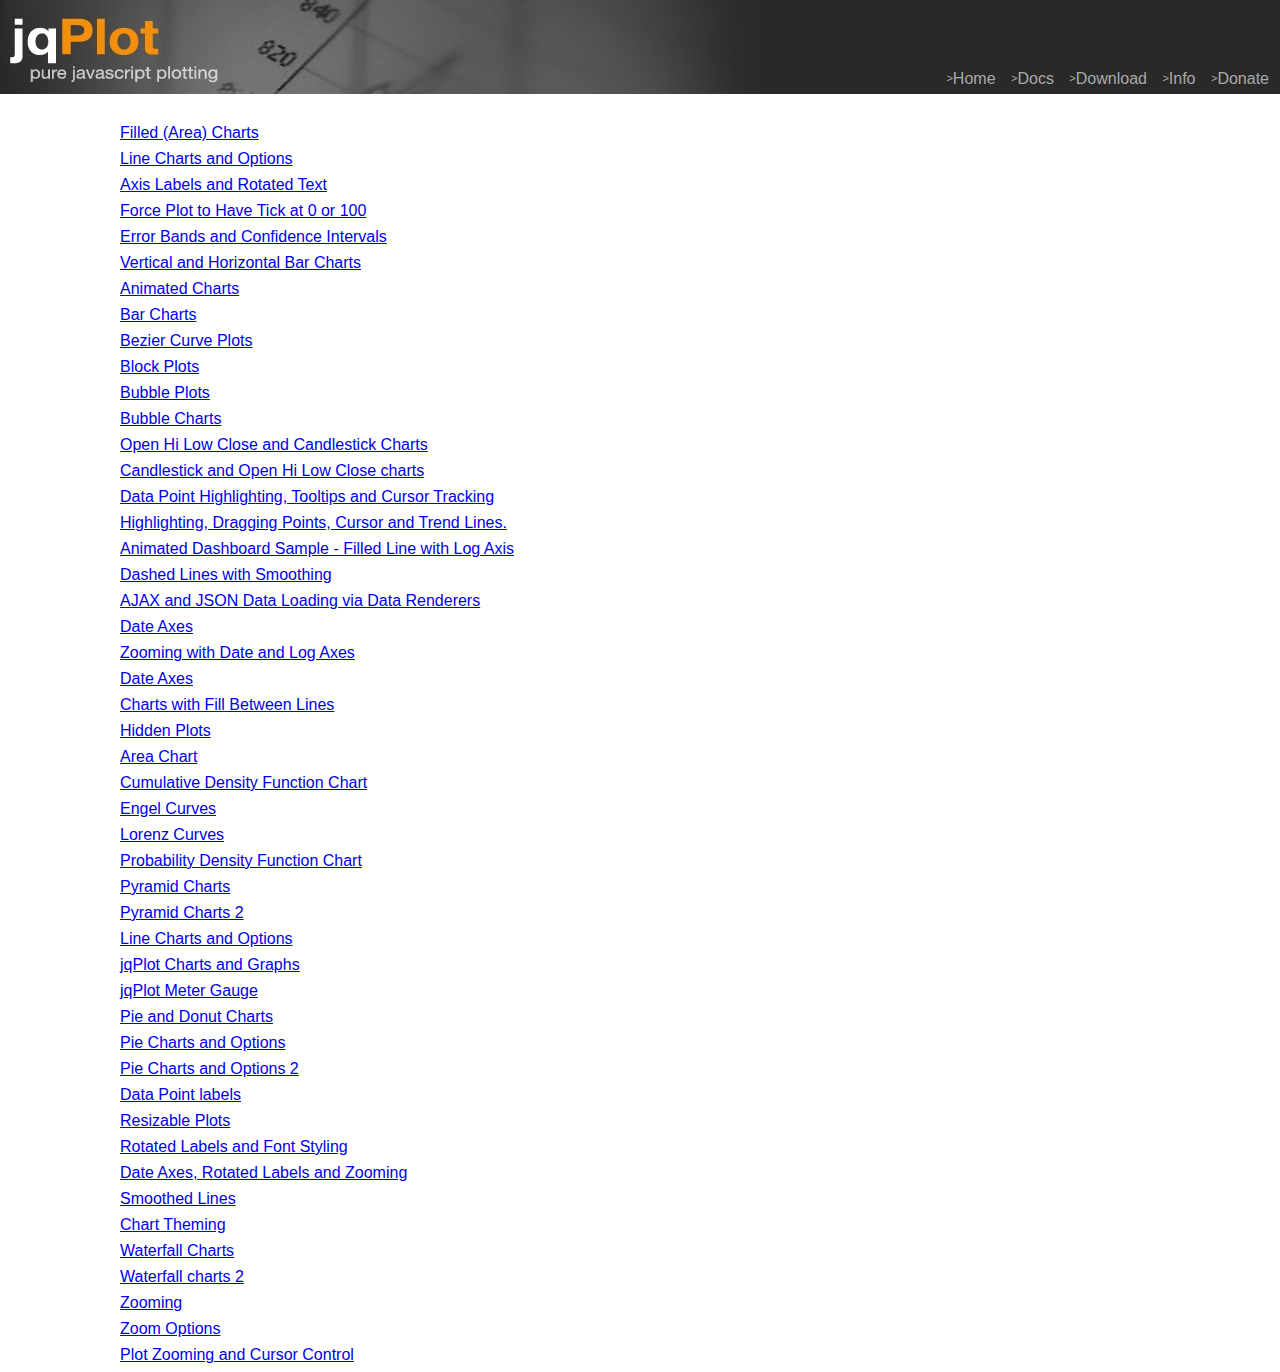
<file: public/javascripts/charts/examples/index.html>
<!DOCTYPE html>

<html>
<head>
    
    <title>jqPlot Sample Charts</title>

    <link class="include" rel="stylesheet" type="text/css" href="../jquery.jqplot.min.css" />
    <link rel="stylesheet" type="text/css" href="examples.min.css" />
    <link type="text/css" rel="stylesheet" href="syntaxhighlighter/styles/shCoreDefault.min.css" />
    <link type="text/css" rel="stylesheet" href="syntaxhighlighter/styles/shThemejqPlot.min.css" />
  
  <!--[if lt IE 9]><script language="javascript" type="text/javascript" src="../excanvas.js"></script><![endif]-->
    <script class="include" type="text/javascript" src="../jquery.min.js"></script>

</head>
<body>
    <div class="logo">
   <div class="nav">
   <a class="nav" href="../../../index.php"><span>&gt;</span>Home</a>
   <a class="nav"  href="../../../docs/"><span>&gt;</span>Docs</a>
   <a class="nav"  href="../../download/"><span>&gt;</span>Download</a>
   <a class="nav" href="../../../info.php"><span>&gt;</span>Info</a>
   <a class="nav"  href="../../../donate.php"><span>&gt;</span>Donate</a>
   </div>
</div>
<!-- Index content goes here -->

<style type="text/css">

    p.example-link {
        margin-top: 0.5em;
        margin-bottom: 0.5em;
        margin-left: 120px;
    }

</style>

<div class="example-links">

<p class="example-link"><a class="example-link" href="area.html">Filled (Area) Charts</a></p>
<p class="example-link"><a class="example-link" href="axisLabelTests.html">Line Charts and Options</a></p>
<p class="example-link"><a class="example-link" href="axisLabelsRotatedText.html">Axis Labels and Rotated Text</a></p>
<p class="example-link"><a class="example-link" href="axisScalingForceTickAt.html">Force Plot to Have Tick at 0 or 100</a></p>
<p class="example-link"><a class="example-link" href="bandedLine.html">Error Bands and Confidence Intervals</a></p>
<p class="example-link"><a class="example-link" href="bar-charts.html">Vertical and Horizontal Bar Charts</a></p>
<p class="example-link"><a class="example-link" href="barLineAnimated.html">Animated Charts</a></p>
<p class="example-link"><a class="example-link" href="barTest.html">Bar Charts</a></p>
<p class="example-link"><a class="example-link" href="bezierCurve.html">Bezier Curve Plots</a></p>
<p class="example-link"><a class="example-link" href="blockPlot.html">Block Plots</a></p>
<p class="example-link"><a class="example-link" href="bubble-plots.html">Bubble Plots</a></p>
<p class="example-link"><a class="example-link" href="bubbleChart.html">Bubble Charts</a></p>
<p class="example-link"><a class="example-link" href="candlestick-charts.html">Open Hi Low Close and Candlestick Charts</a></p>
<p class="example-link"><a class="example-link" href="candlestick.html">Candlestick and Open Hi Low Close charts</a></p>
<p class="example-link"><a class="example-link" href="cursor-highlighter.html">Data Point Highlighting, Tooltips and Cursor Tracking</a></p>
<p class="example-link"><a class="example-link" href="customHighlighterCursorTrendline.html">Highlighting, Dragging Points, Cursor and Trend Lines.</a></p>
<p class="example-link"><a class="example-link" href="dashboardWidget.html">Animated Dashboard Sample - Filled Line with Log Axis</a></p>
<p class="example-link"><a class="example-link" href="dashedLines.html">Dashed Lines with Smoothing</a></p>
<p class="example-link"><a class="example-link" href="data-renderers.html">AJAX and JSON Data Loading via Data Renderers</a></p>
<p class="example-link"><a class="example-link" href="date-axes.html">Date Axes</a></p>
<p class="example-link"><a class="example-link" href="dateAxisLogAxisZooming.html">Zooming with Date and Log Axes</a></p>
<p class="example-link"><a class="example-link" href="dateAxisRenderer.html">Date Axes</a></p>
<p class="example-link"><a class="example-link" href="fillBetweenLines.html">Charts with Fill Between Lines</a></p>
<p class="example-link"><a class="example-link" href="hiddenPlotsInTabs.html">Hidden Plots</a></p>
<p class="example-link"><a class="example-link" href="kcp_area.html">Area Chart</a></p>
<p class="example-link"><a class="example-link" href="kcp_cdf.html">Cumulative Density Function Chart</a></p>
<p class="example-link"><a class="example-link" href="kcp_engel.html">Engel Curves</a></p>
<p class="example-link"><a class="example-link" href="kcp_lorenz.html">Lorenz Curves</a></p>
<p class="example-link"><a class="example-link" href="kcp_pdf.html">Probability Density Function Chart</a></p>
<p class="example-link"><a class="example-link" href="kcp_pyramid.html">Pyramid Charts</a></p>
<p class="example-link"><a class="example-link" href="kcp_pyramid2.html">Pyramid Charts 2</a></p>
<p class="example-link"><a class="example-link" href="line-charts.html">Line Charts and Options</a></p>
<p class="example-link"><a class="example-link" href="mekkoCharts.html">jqPlot Charts and Graphs</a></p>
<p class="example-link"><a class="example-link" href="meterGauge.html">jqPlot Meter Gauge</a></p>
<p class="example-link"><a class="example-link" href="pie-donut-charts.html">Pie and Donut Charts</a></p>
<p class="example-link"><a class="example-link" href="pieTest.html">Pie Charts and Options</a></p>
<p class="example-link"><a class="example-link" href="pieTest4.html">Pie Charts and Options 2</a></p>
<p class="example-link"><a class="example-link" href="point-labels.html">Data Point labels</a></p>
<p class="example-link"><a class="example-link" href="resizablePlot.html">Resizable Plots</a></p>
<p class="example-link"><a class="example-link" href="rotated-tick-labels.html">Rotated Labels and Font Styling</a></p>
<p class="example-link"><a class="example-link" href="rotatedTickLabelsZoom.html">Date Axes, Rotated Labels and Zooming</a></p>
<p class="example-link"><a class="example-link" href="smoothedLine.html">Smoothed Lines</a></p>
<p class="example-link"><a class="example-link" href="theming.html">Chart Theming</a></p>
<p class="example-link"><a class="example-link" href="waterfall.html">Waterfall Charts</a></p>
<p class="example-link"><a class="example-link" href="waterfall2.html">Waterfall charts 2</a></p>
<p class="example-link"><a class="example-link" href="zoom1.html">Zooming</a></p>
<p class="example-link"><a class="example-link" href="zoomOptions.html">Zoom Options</a></p>
<p class="example-link"><a class="example-link" href="zooming.html">Plot Zooming and Cursor Control</a></p>

</div>

<!-- End Index content -->


    </div>

</body>


</html>
</file>
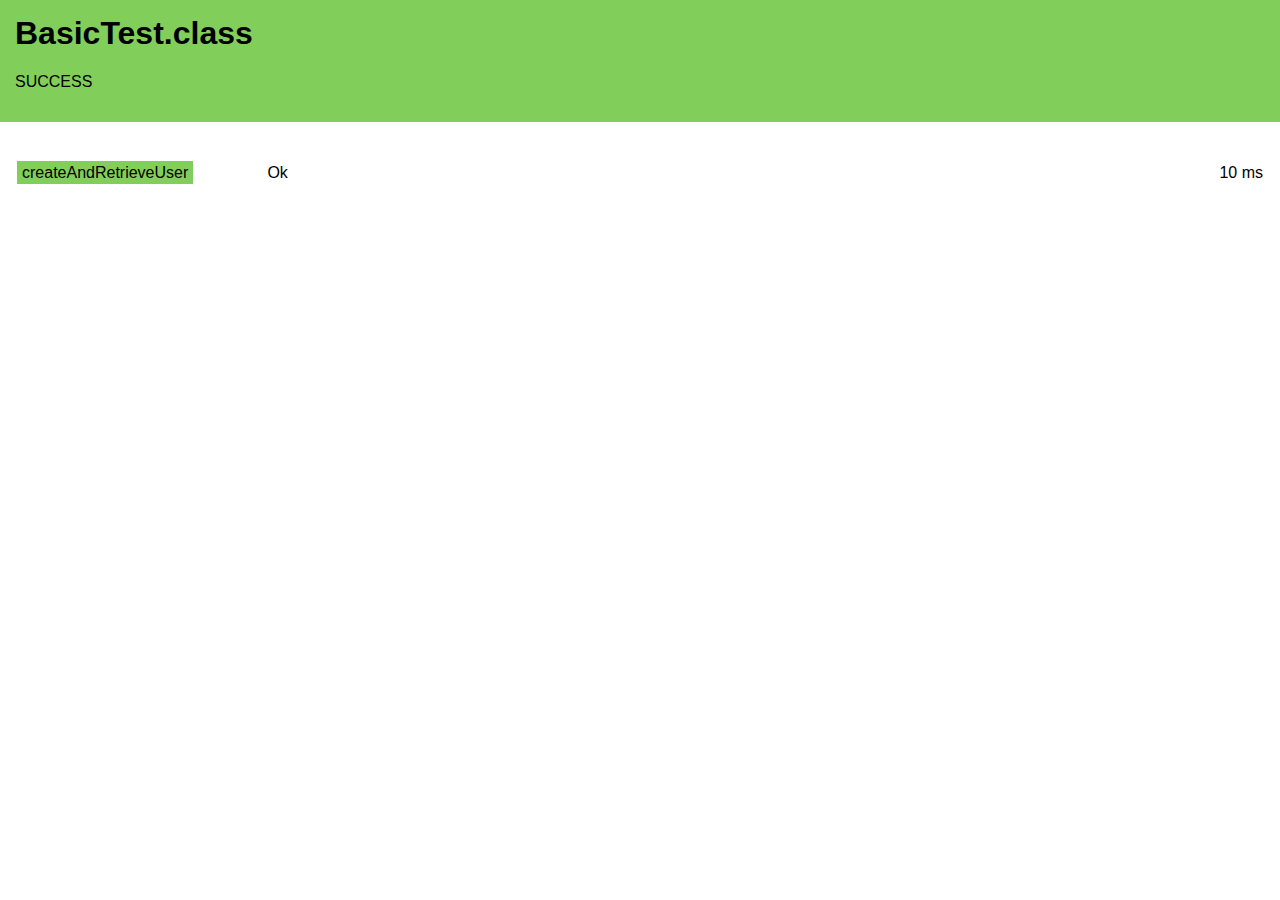
<file: test-result/BasicTest.class.passed.html>
<html>
    <head>
        <title>Test results for BasicTest.class</title>
        <meta http-equiv="Content-Type" content="text/html; charset=utf-8">
        <style type="text/css">
            body {
                font-family: Arial, Sans;
                margin: 0;
                padding: 0;
            }
            table {
                width: 100%;
            }
            #header {
                padding: 15px;
                margin-bottom: 20px;
            }
            #results {
                padding: 15px;
            }
            #header h1 {
                margin-top: 0;
            }
            #header.success {
                background: #81CF5A !important;
            }
            .passed span {
                background: #81CF5A !important;
                padding: 3px 5px;
            }
            #header.failed {
                background: #EF6868 !important;
            }
            .failed span {
                background: #EF6868 !important;
                padding: 3px 5px;
            }
            table .source {
                margin-top: 10px;
            }
            table .source span {
                color: #fff;
                font-size: 85%;
                padding: 1px 3px;
                background: #666;
            }
            table .sourceLine {
                border-left: 3px solid #c00;
                padding: 4px 3px;
                color: #000;
                font-size: 85%;
                margin-bottom: 10px;
            }
            .error {
                color: #c00;
            }
            table td {
                padding: 5px 0;
            }
        </style>
    </head>
    <body>
        
        <div id="header" class="block success">
            <h1>
                BasicTest.class
            </h1>
            <p>
                SUCCESS
            </p>
        </div>
        
        <div id="results">
            <table>
                                <tr>
                    <td width="20%" class="passed" valign="top">
                        <span>createAndRetrieveUser</span>
                    </td>
                    <td class="" valign="top">
                                                                        Ok
                                            </td>
                    <td width="5%" align="right" class="time" valign="top">
                        10 ms
                    </td>
                </tr>
                            </table>
        </div>
        
    </body>
</html>
</file>
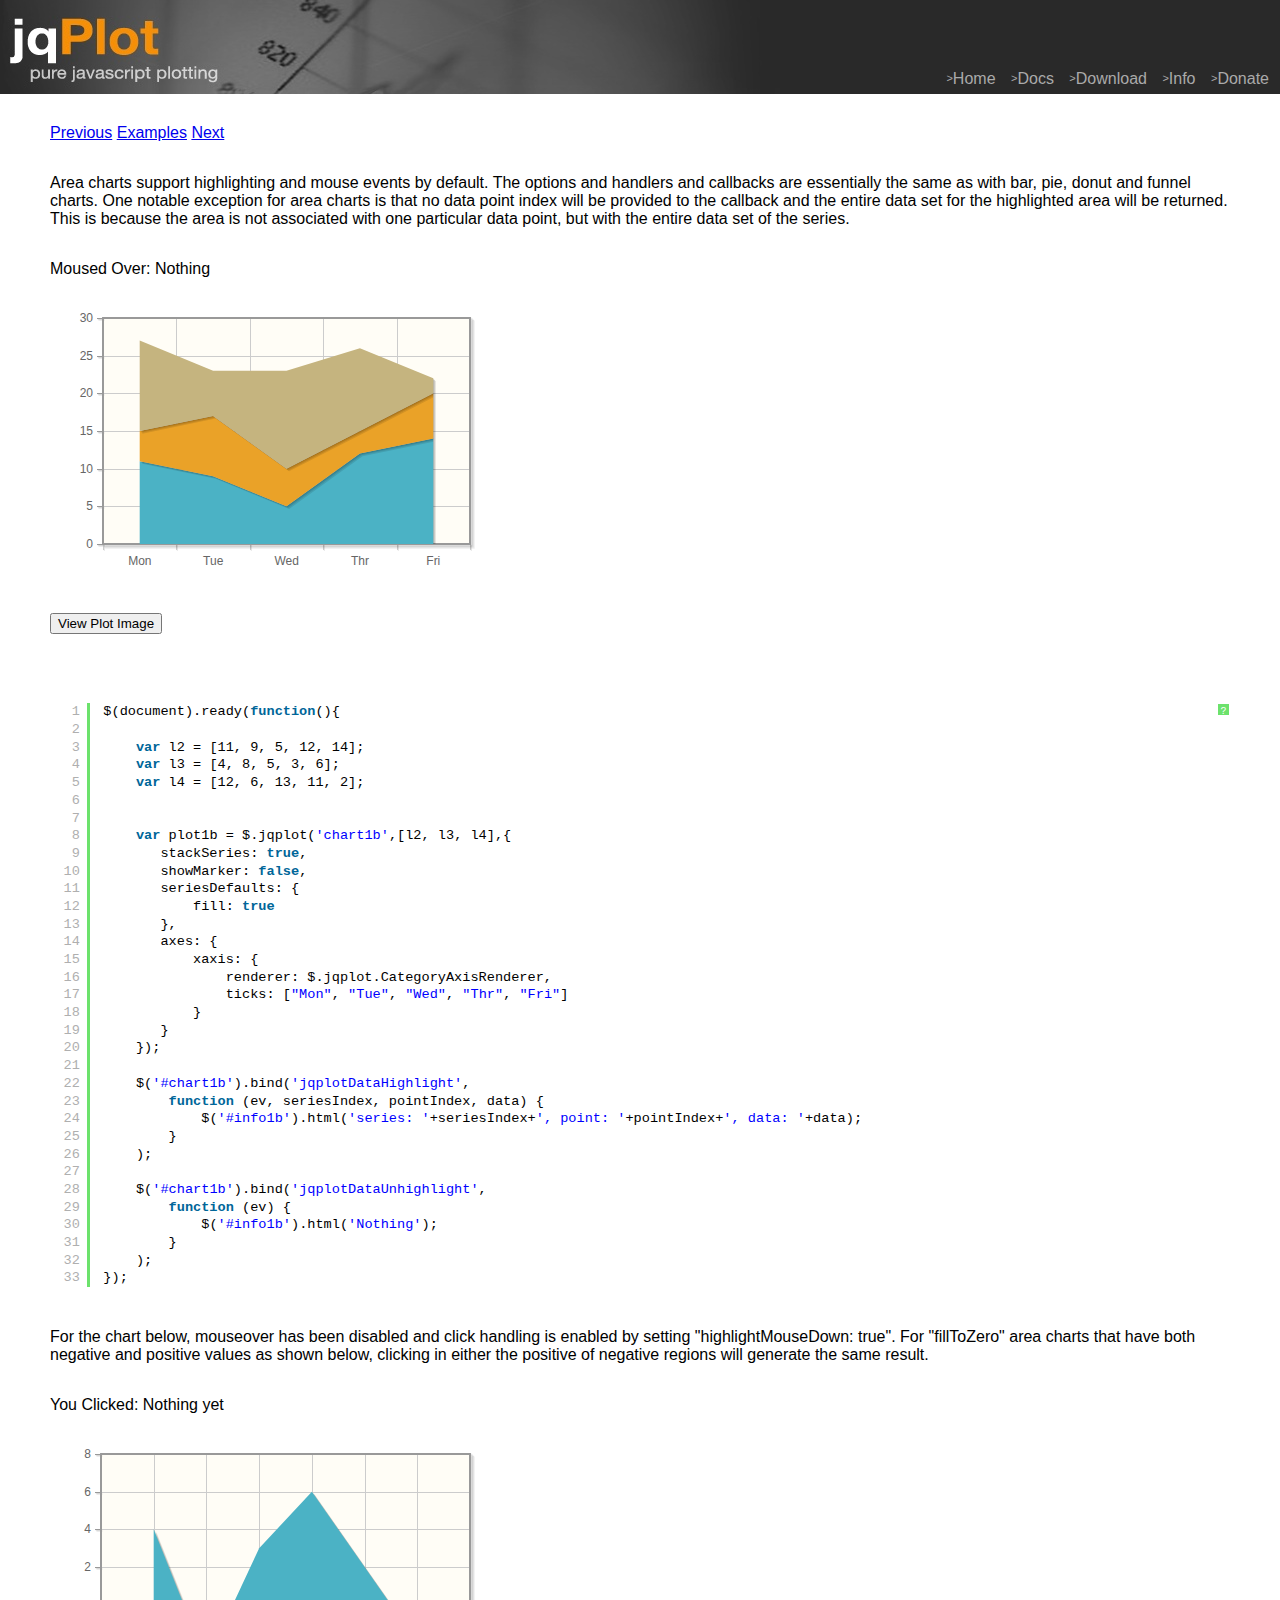
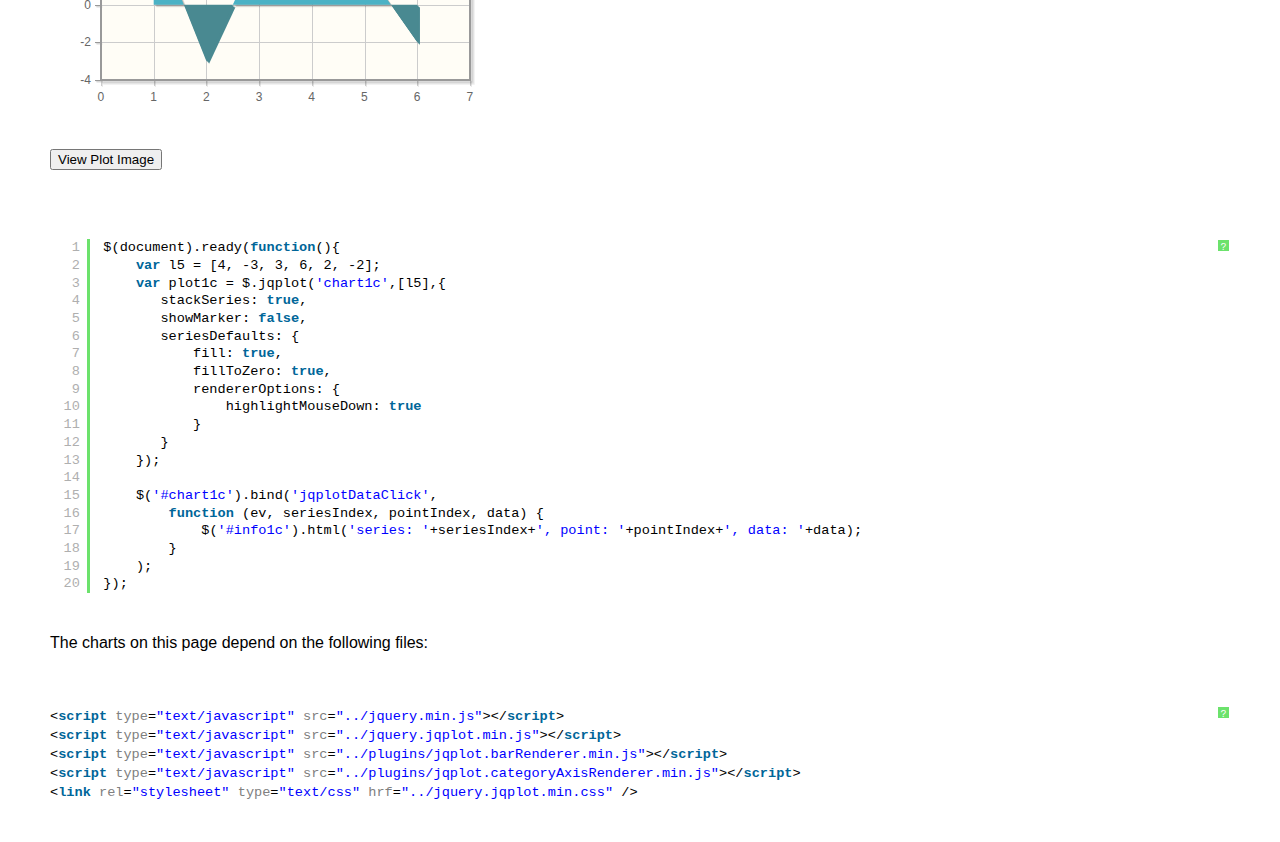
<file: public/javascripts/charts/examples/area.html>
<!DOCTYPE html>

<html>
<head>
	
	<title>Filled (Area) Charts</title>

    <link class="include" rel="stylesheet" type="text/css" href="../jquery.jqplot.min.css" />
    <link rel="stylesheet" type="text/css" href="examples.min.css" />
    <link type="text/css" rel="stylesheet" href="syntaxhighlighter/styles/shCoreDefault.min.css" />
    <link type="text/css" rel="stylesheet" href="syntaxhighlighter/styles/shThemejqPlot.min.css" />
  
  <!--[if lt IE 9]><script language="javascript" type="text/javascript" src="../excanvas.js"></script><![endif]-->
    <script class="include" type="text/javascript" src="../jquery.min.js"></script>
    
   
</head>
<body>
    <div class="logo">
   <div class="nav">
   <a class="nav" href="../../../index.php"><span>&gt;</span>Home</a>
   <a class="nav"  href="../../../docs/"><span>&gt;</span>Docs</a>
   <a class="nav"  href="../../download/"><span>&gt;</span>Download</a>
   <a class="nav" href="../../../info.php"><span>&gt;</span>Info</a>
   <a class="nav"  href="../../../donate.php"><span>&gt;</span>Donate</a>
   </div>
</div>
    <div class="example-content">

    <div class="example-nav">
  <a href="zooming.html">Previous</a> <a href="./">Examples</a> <a href="axisLabelTests.html">Next</a></div>

      
<!-- Example scripts go here -->

<style type="text/css">
.jqplot-target {
    margin: 30px;
}
</style>

<p>Area charts support highlighting and mouse events by default.  The options and handlers and callbacks are essentially the same as with bar, pie, donut and funnel charts.  One notable exception for area charts is that no data point index will be provided to the callback and the entire data set for the highlighted area will be returned.  This is because the area is not associated with one particular data point, but with the entire data set of the series.</p>

<div><span>Moused Over: </span><span id="info1b">Nothing</span></div>

<div id="chart1b" style="width:400px;height:260px;"></div>

<p>For the chart below, mouseover has been disabled and click handling is enabled by setting "highlightMouseDown: true".  For "fillToZero" area charts that have both negative and positive values as shown below, clicking in either the positive of negative regions will generate the same result.</p> 

<div><span>You Clicked: </span><span id="info1c">Nothing yet</span></div>

<div id="chart1c" style="width:400px;height:260px;"></div>
  


<script class="code" language="javascript" type="text/javascript">
$(document).ready(function(){

    var l2 = [11, 9, 5, 12, 14];
    var l3 = [4, 8, 5, 3, 6];
    var l4 = [12, 6, 13, 11, 2];    

    
    var plot1b = $.jqplot('chart1b',[l2, l3, l4],{
       stackSeries: true,
       showMarker: false,
       seriesDefaults: {
           fill: true
       },
       axes: {
           xaxis: {
               renderer: $.jqplot.CategoryAxisRenderer,
               ticks: ["Mon", "Tue", "Wed", "Thr", "Fri"]
           }
       }
    });
    
    $('#chart1b').bind('jqplotDataHighlight', 
        function (ev, seriesIndex, pointIndex, data) {
            $('#info1b').html('series: '+seriesIndex+', point: '+pointIndex+', data: '+data);
        }
    );
    
    $('#chart1b').bind('jqplotDataUnhighlight', 
        function (ev) {
            $('#info1b').html('Nothing');
        }
    );
});
</script>
 
 
<script class="code" language="javascript" type="text/javascript">
$(document).ready(function(){   
    var l5 = [4, -3, 3, 6, 2, -2];
    var plot1c = $.jqplot('chart1c',[l5],{
       stackSeries: true,
       showMarker: false,
       seriesDefaults: {
           fill: true,
           fillToZero: true,
           rendererOptions: {
               highlightMouseDown: true
           }
       }
    });

    $('#chart1c').bind('jqplotDataClick', 
        function (ev, seriesIndex, pointIndex, data) {
            $('#info1c').html('series: '+seriesIndex+', point: '+pointIndex+', data: '+data);
        }
    );
});
</script>

<!-- End example scripts -->

<!-- Don't touch this! -->


    <script class="include" type="text/javascript" src="../jquery.jqplot.min.js"></script>
    <script type="text/javascript" src="syntaxhighlighter/scripts/shCore.min.js"></script>
    <script type="text/javascript" src="syntaxhighlighter/scripts/shBrushJScript.min.js"></script>
    <script type="text/javascript" src="syntaxhighlighter/scripts/shBrushXml.min.js"></script>
<!-- Additional plugins go here -->

  <script class="include" type="text/javascript" src="../plugins/jqplot.barRenderer.min.js"></script>
  <script class="include" type="text/javascript" src="../plugins/jqplot.categoryAxisRenderer.min.js"></script>

<!-- End additional plugins -->


	</div>	
	<script type="text/javascript" src="example.min.js"></script>

</body>


</html>
</file>
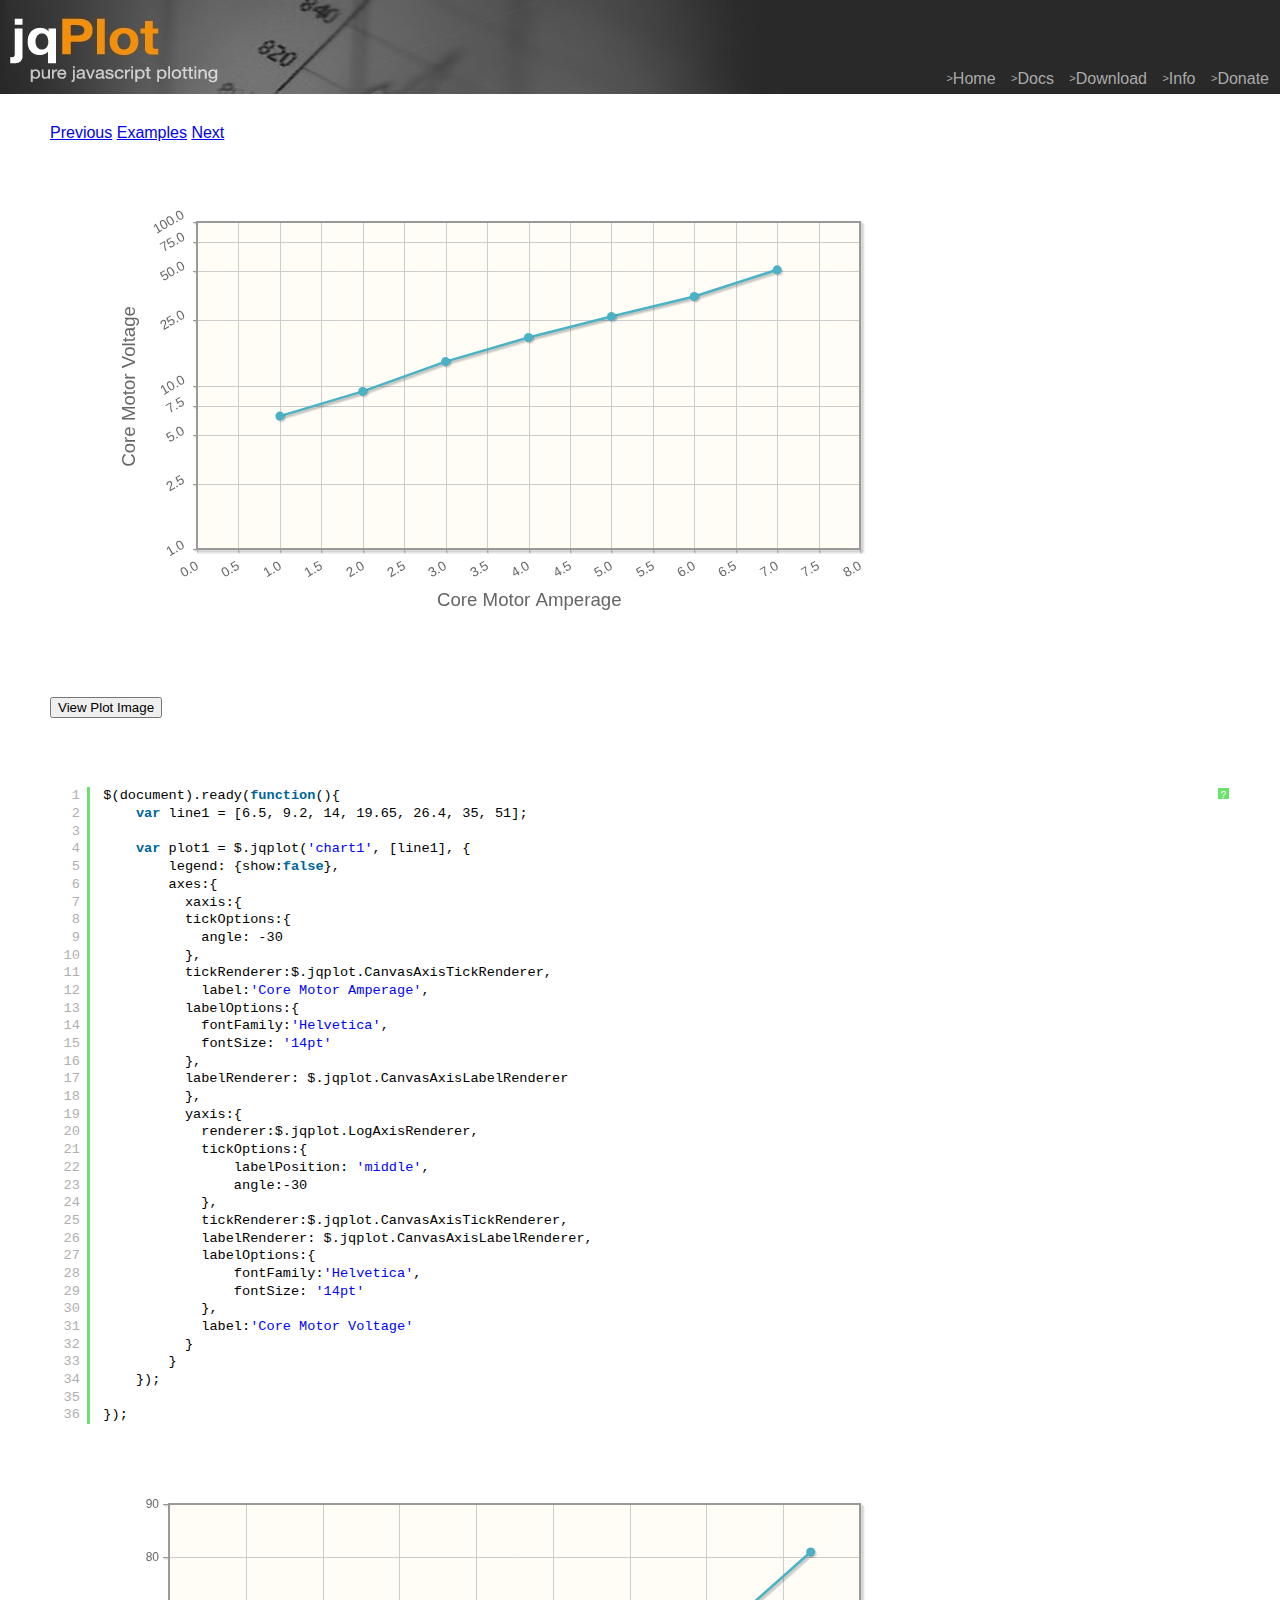
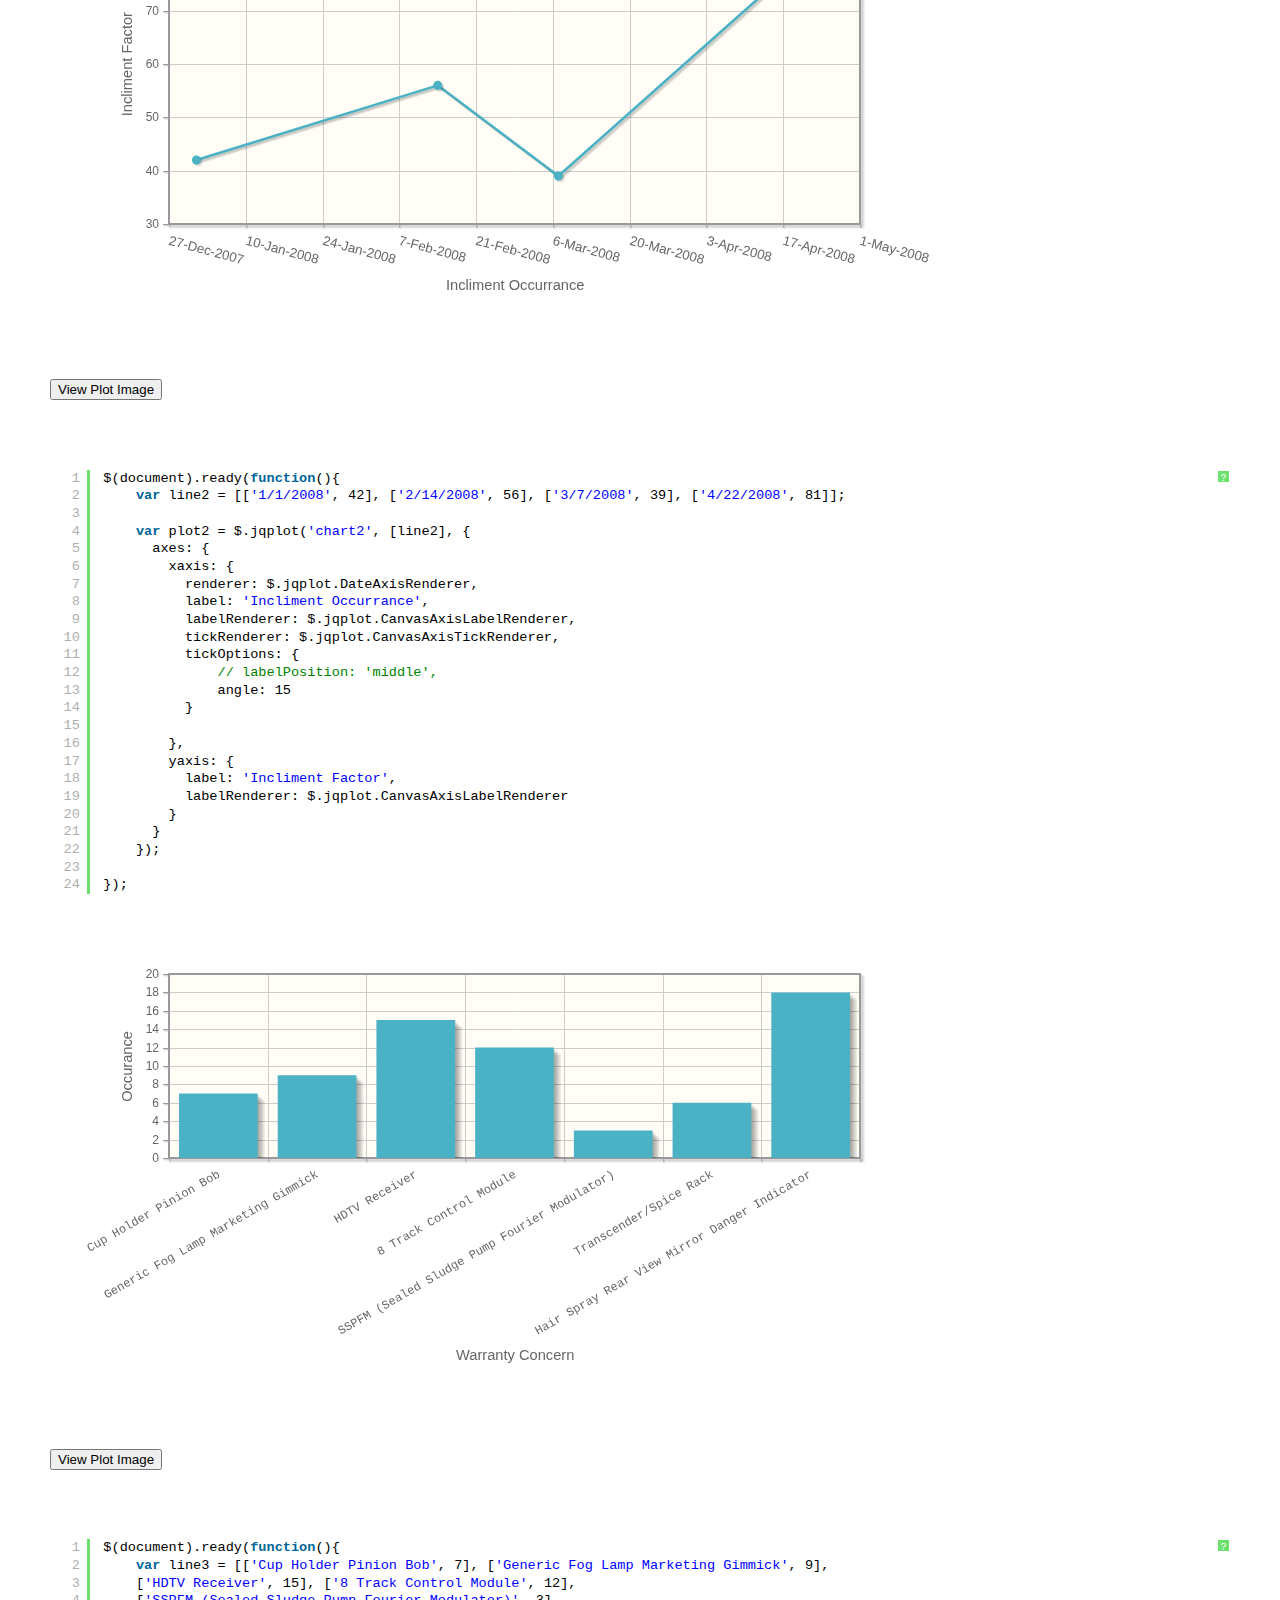
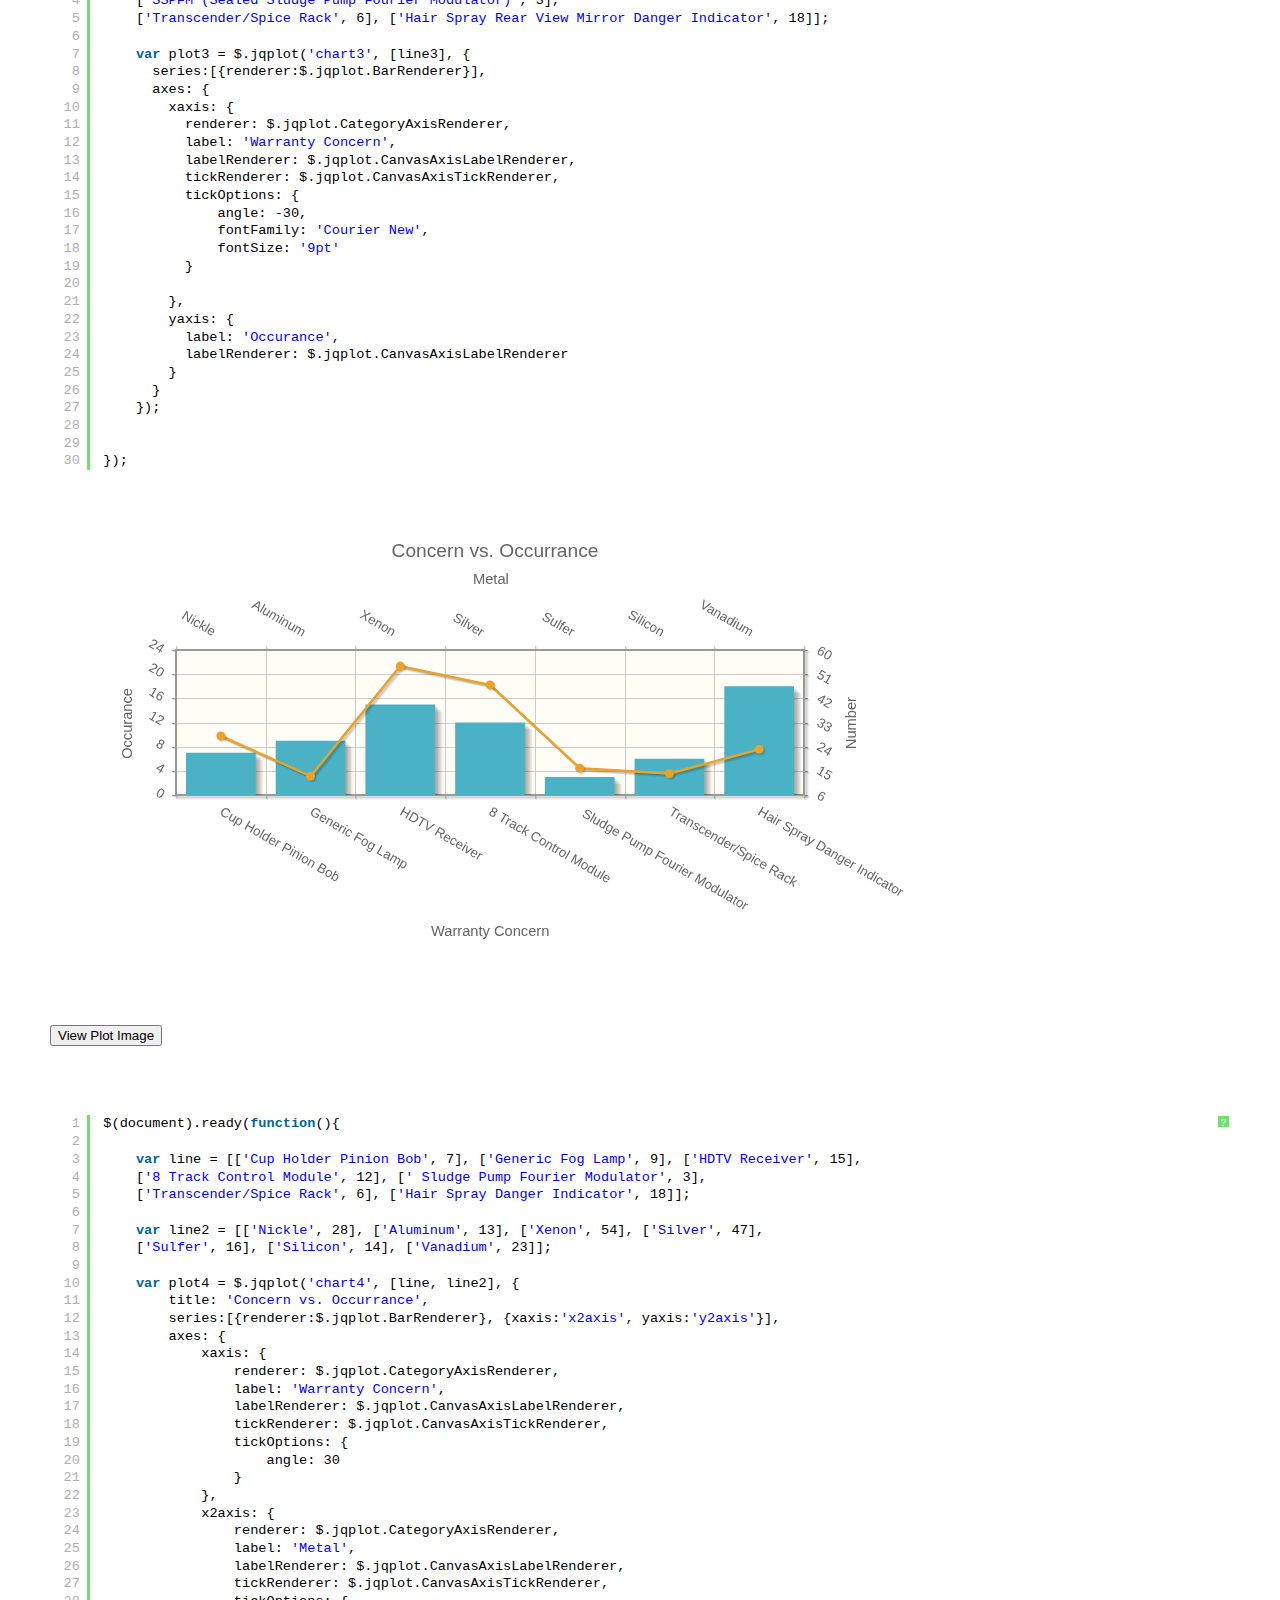
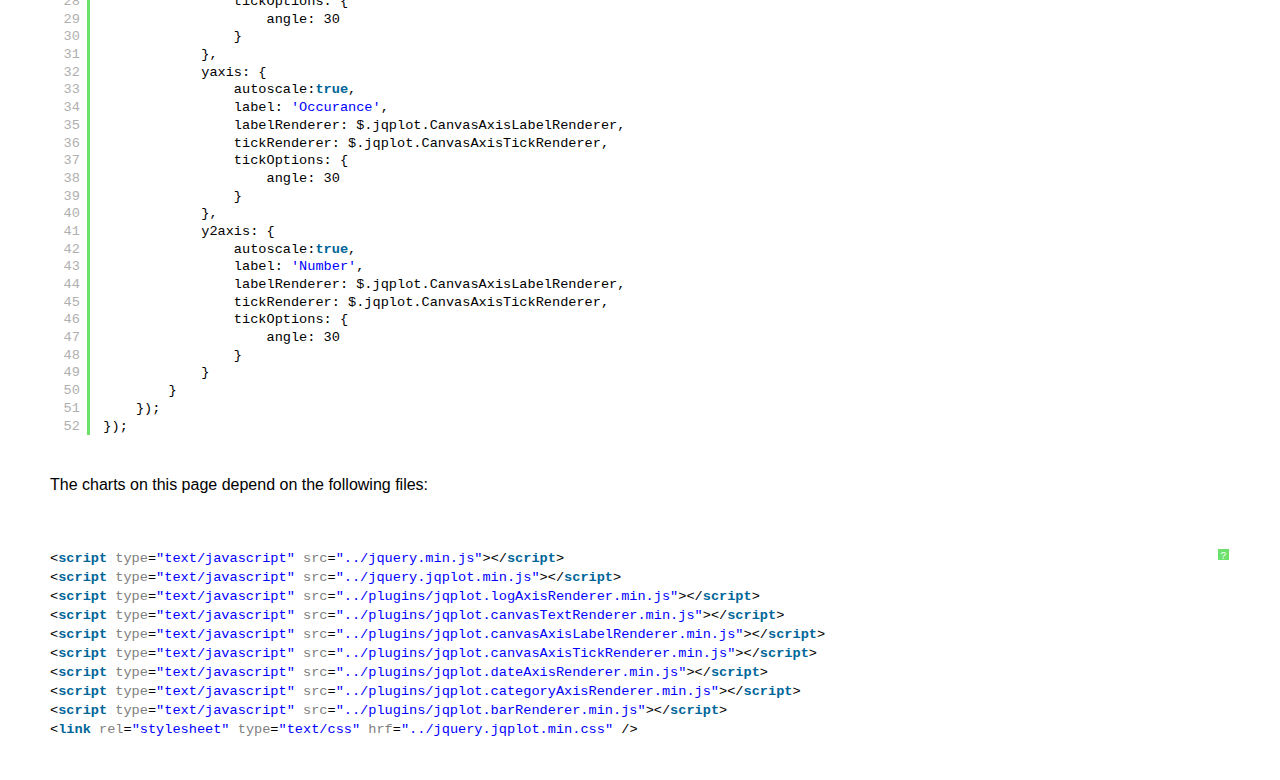
<file: public/javascripts/charts/examples/axisLabelsRotatedText.html>
<!DOCTYPE html>

<html>
<head>
	
	<title>Axis Labels and Rotated Text</title>

    <link class="include" rel="stylesheet" type="text/css" href="../jquery.jqplot.min.css" />
    <link rel="stylesheet" type="text/css" href="examples.min.css" />
    <link type="text/css" rel="stylesheet" href="syntaxhighlighter/styles/shCoreDefault.min.css" />
    <link type="text/css" rel="stylesheet" href="syntaxhighlighter/styles/shThemejqPlot.min.css" />
  
  <!--[if lt IE 9]><script language="javascript" type="text/javascript" src="../excanvas.js"></script><![endif]-->
    <script class="include" type="text/javascript" src="../jquery.min.js"></script>
    
   
</head>
<body>
    <div class="logo">
   <div class="nav">
   <a class="nav" href="../../../index.php"><span>&gt;</span>Home</a>
   <a class="nav"  href="../../../docs/"><span>&gt;</span>Docs</a>
   <a class="nav"  href="../../download/"><span>&gt;</span>Download</a>
   <a class="nav" href="../../../info.php"><span>&gt;</span>Info</a>
   <a class="nav"  href="../../../donate.php"><span>&gt;</span>Donate</a>
   </div>
</div>
    <div class="example-content">

    <div class="example-nav">
  <a href="axisLabelTests.html">Previous</a> <a href="./">Examples</a> <a href="axisScalingForceTickAt.html">Next</a></div>

    <div class="example-plot" id="chart1"></div><div class="example-plot" id="chart2"></div><div class="example-plot" id="chart3"></div><div class="example-plot" id="chart4"></div>  
<!-- Example scripts go here -->

    <style type="text/css">
      .jqplot-point-label {white-space: nowrap;}
/*    .jqplot-yaxis-label {font-size: 14pt;}*/
/*    .jqplot-yaxis-tick {font-size: 7pt;}*/

    div.jqplot-target {
        height: 400px;
        width: 750px;
        margin: 70px;
    }
    </style>
    
    
        <script class="code" type="text/javascript" language="javascript">
$(document).ready(function(){
    var line1 = [6.5, 9.2, 14, 19.65, 26.4, 35, 51];

    var plot1 = $.jqplot('chart1', [line1], {
        legend: {show:false},
        axes:{
          xaxis:{
          tickOptions:{ 
            angle: -30
          },
          tickRenderer:$.jqplot.CanvasAxisTickRenderer,
            label:'Core Motor Amperage', 
          labelOptions:{
            fontFamily:'Helvetica',
            fontSize: '14pt'
          },
          labelRenderer: $.jqplot.CanvasAxisLabelRenderer
          }, 
          yaxis:{
            renderer:$.jqplot.LogAxisRenderer,
            tickOptions:{
                labelPosition: 'middle', 
                angle:-30
            },
            tickRenderer:$.jqplot.CanvasAxisTickRenderer,
            labelRenderer: $.jqplot.CanvasAxisLabelRenderer,
            labelOptions:{
                fontFamily:'Helvetica',
                fontSize: '14pt'
            },
            label:'Core Motor Voltage'
          }
        }
    });

});
</script>
<script class="code" type="text/javascript" language="javascript">
$(document).ready(function(){   
    var line2 = [['1/1/2008', 42], ['2/14/2008', 56], ['3/7/2008', 39], ['4/22/2008', 81]];

    var plot2 = $.jqplot('chart2', [line2], {
      axes: {
        xaxis: {
          renderer: $.jqplot.DateAxisRenderer,
          label: 'Incliment Occurrance',
          labelRenderer: $.jqplot.CanvasAxisLabelRenderer,
          tickRenderer: $.jqplot.CanvasAxisTickRenderer,
          tickOptions: {
              // labelPosition: 'middle',
              angle: 15
          }
          
        },
        yaxis: {
          label: 'Incliment Factor',
          labelRenderer: $.jqplot.CanvasAxisLabelRenderer
        }
      }
    });

});
</script>
<script class="code" type="text/javascript" language="javascript">
$(document).ready(function(){   
    var line3 = [['Cup Holder Pinion Bob', 7], ['Generic Fog Lamp Marketing Gimmick', 9], 
    ['HDTV Receiver', 15], ['8 Track Control Module', 12], 
    ['SSPFM (Sealed Sludge Pump Fourier Modulator)', 3], 
    ['Transcender/Spice Rack', 6], ['Hair Spray Rear View Mirror Danger Indicator', 18]];

    var plot3 = $.jqplot('chart3', [line3], {
      series:[{renderer:$.jqplot.BarRenderer}],
      axes: {
        xaxis: {
          renderer: $.jqplot.CategoryAxisRenderer,
          label: 'Warranty Concern',
          labelRenderer: $.jqplot.CanvasAxisLabelRenderer,
          tickRenderer: $.jqplot.CanvasAxisTickRenderer,
          tickOptions: {
              angle: -30,
              fontFamily: 'Courier New',
              fontSize: '9pt'
          }
          
        },
        yaxis: {
          label: 'Occurance',
          labelRenderer: $.jqplot.CanvasAxisLabelRenderer
        }
      }
    });
    
    
});
</script>
  
    <script class="code" type="text/javascript" language="javascript">
$(document).ready(function(){

    var line = [['Cup Holder Pinion Bob', 7], ['Generic Fog Lamp', 9], ['HDTV Receiver', 15], 
    ['8 Track Control Module', 12], [' Sludge Pump Fourier Modulator', 3], 
    ['Transcender/Spice Rack', 6], ['Hair Spray Danger Indicator', 18]];

    var line2 = [['Nickle', 28], ['Aluminum', 13], ['Xenon', 54], ['Silver', 47], 
    ['Sulfer', 16], ['Silicon', 14], ['Vanadium', 23]];

    var plot4 = $.jqplot('chart4', [line, line2], {
        title: 'Concern vs. Occurrance',
        series:[{renderer:$.jqplot.BarRenderer}, {xaxis:'x2axis', yaxis:'y2axis'}],
        axes: {
            xaxis: {
                renderer: $.jqplot.CategoryAxisRenderer,
                label: 'Warranty Concern',
                labelRenderer: $.jqplot.CanvasAxisLabelRenderer,
                tickRenderer: $.jqplot.CanvasAxisTickRenderer,
                tickOptions: {
                    angle: 30
                }
            },
            x2axis: {
                renderer: $.jqplot.CategoryAxisRenderer,
                label: 'Metal',
                labelRenderer: $.jqplot.CanvasAxisLabelRenderer,
                tickRenderer: $.jqplot.CanvasAxisTickRenderer,
                tickOptions: {
                    angle: 30
                }
            },
            yaxis: {
                autoscale:true,
                label: 'Occurance',
                labelRenderer: $.jqplot.CanvasAxisLabelRenderer,
                tickRenderer: $.jqplot.CanvasAxisTickRenderer,
                tickOptions: {
                    angle: 30
                }
            },
            y2axis: {
                autoscale:true,
                label: 'Number',
                labelRenderer: $.jqplot.CanvasAxisLabelRenderer,
                tickRenderer: $.jqplot.CanvasAxisTickRenderer,
                tickOptions: {
                    angle: 30
                }
            }
        }
    });
});
    </script>

<!-- End example scripts -->

<!-- Don't touch this! -->


    <script class="include" type="text/javascript" src="../jquery.jqplot.min.js"></script>
    <script type="text/javascript" src="syntaxhighlighter/scripts/shCore.min.js"></script>
    <script type="text/javascript" src="syntaxhighlighter/scripts/shBrushJScript.min.js"></script>
    <script type="text/javascript" src="syntaxhighlighter/scripts/shBrushXml.min.js"></script>
<!-- Additional plugins go here -->

    <script class="include" type="text/javascript" src="../plugins/jqplot.logAxisRenderer.min.js"></script>
    <script class="include" type="text/javascript" src="../plugins/jqplot.canvasTextRenderer.min.js"></script>
    <script class="include" type="text/javascript" src="../plugins/jqplot.canvasAxisLabelRenderer.min.js"></script>
    <script class="include" type="text/javascript" src="../plugins/jqplot.canvasAxisTickRenderer.min.js"></script>
    <script class="include" type="text/javascript" src="../plugins/jqplot.dateAxisRenderer.min.js"></script>
    <script class="include" type="text/javascript" src="../plugins/jqplot.categoryAxisRenderer.min.js"></script>
    <script class="include" type="text/javascript" src="../plugins/jqplot.barRenderer.min.js"></script>

<!-- End additional plugins -->


	</div>	
	<script type="text/javascript" src="example.min.js"></script>

</body>


</html>
</file>
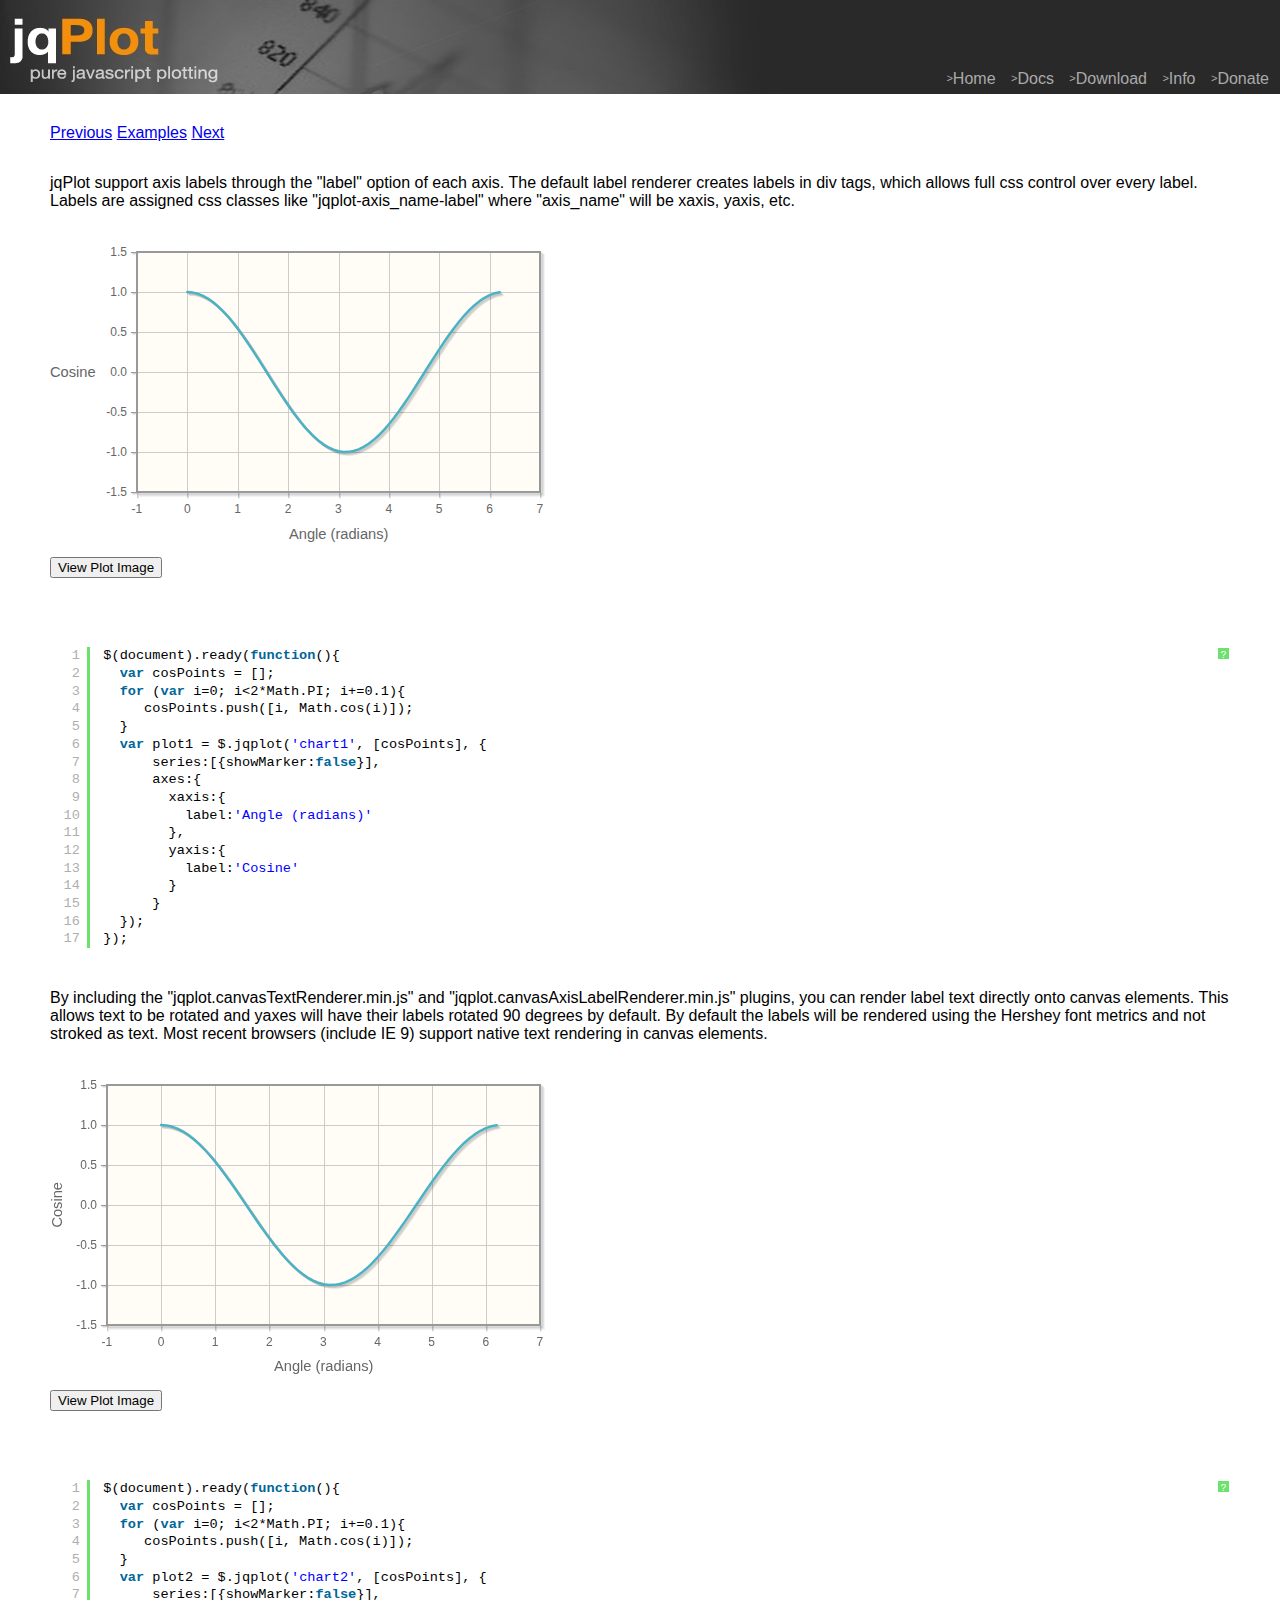
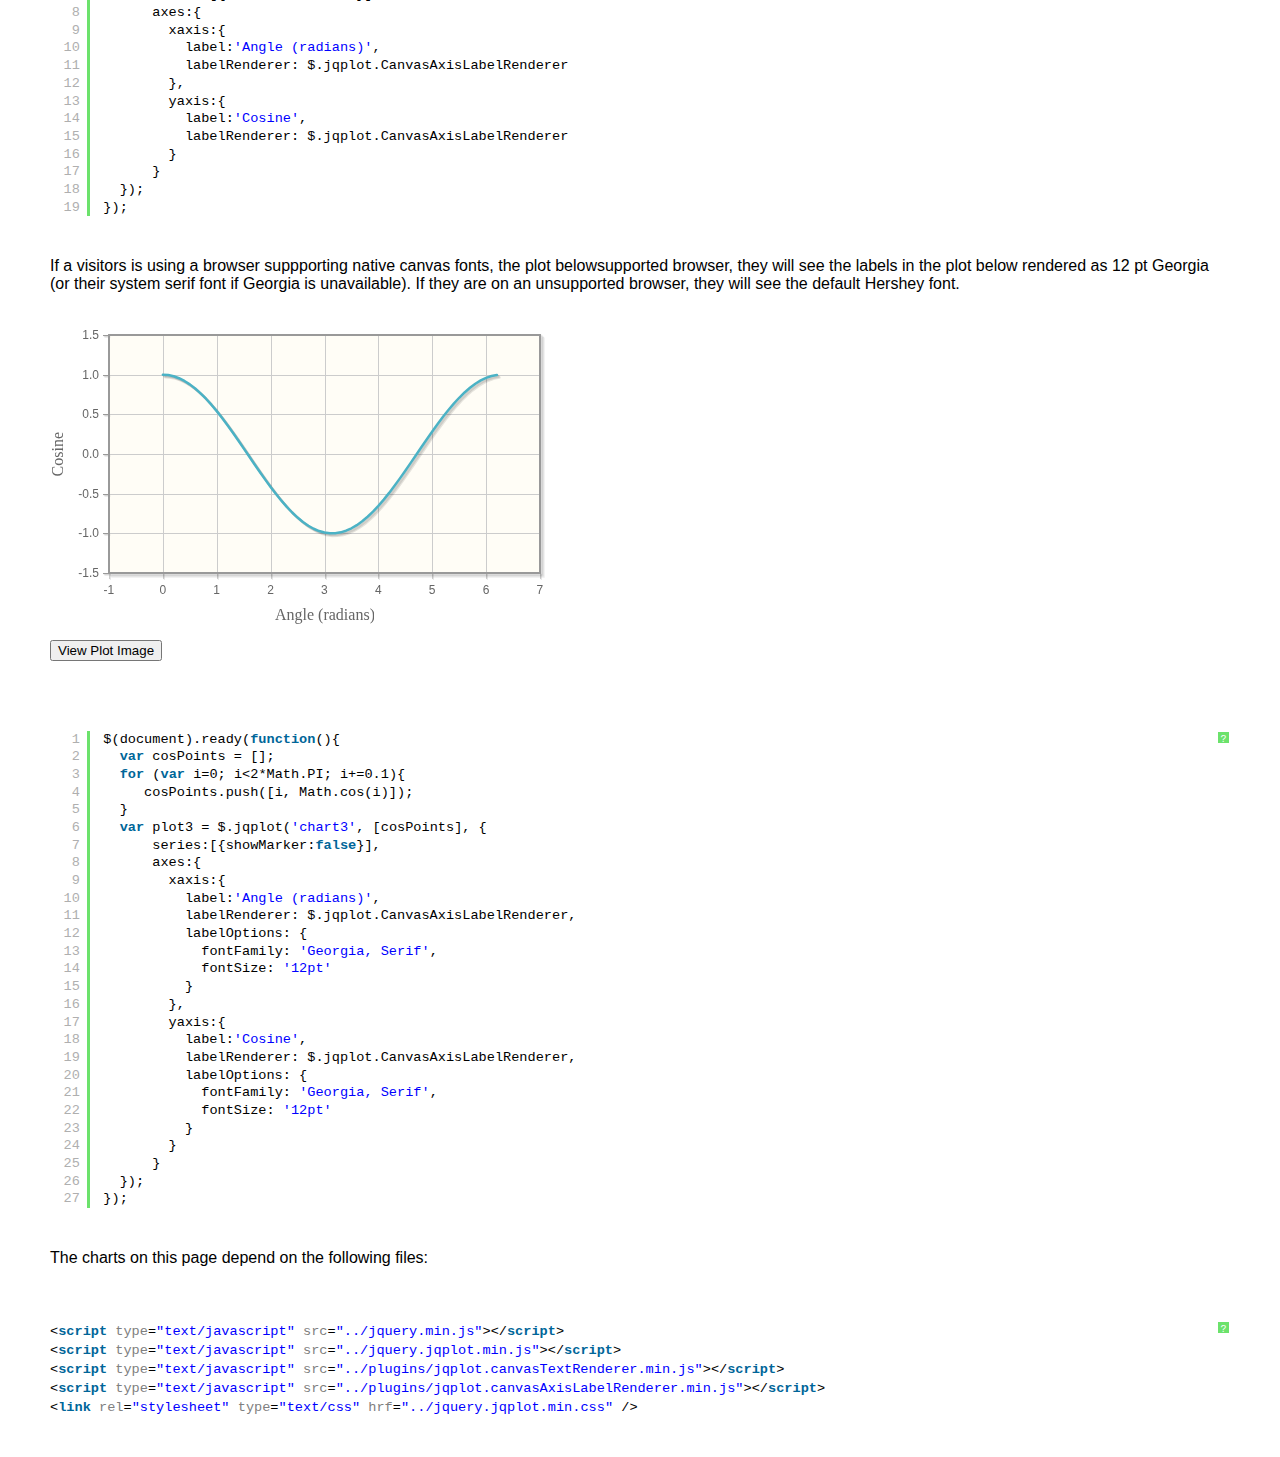
<file: public/javascripts/charts/examples/axisLabelTests.html>
<!DOCTYPE html>

<html>
<head>
	
	<title>Line Charts and Options</title>

    <link class="include" rel="stylesheet" type="text/css" href="../jquery.jqplot.min.css" />
    <link rel="stylesheet" type="text/css" href="examples.min.css" />
    <link type="text/css" rel="stylesheet" href="syntaxhighlighter/styles/shCoreDefault.min.css" />
    <link type="text/css" rel="stylesheet" href="syntaxhighlighter/styles/shThemejqPlot.min.css" />
  
  <!--[if lt IE 9]><script language="javascript" type="text/javascript" src="../excanvas.js"></script><![endif]-->
    <script class="include" type="text/javascript" src="../jquery.min.js"></script>
    
   
</head>
<body>
    <div class="logo">
   <div class="nav">
   <a class="nav" href="../../../index.php"><span>&gt;</span>Home</a>
   <a class="nav"  href="../../../docs/"><span>&gt;</span>Docs</a>
   <a class="nav"  href="../../download/"><span>&gt;</span>Download</a>
   <a class="nav" href="../../../info.php"><span>&gt;</span>Info</a>
   <a class="nav"  href="../../../donate.php"><span>&gt;</span>Donate</a>
   </div>
</div>
    <div class="example-content">

    <div class="example-nav">
  <a href="area.html">Previous</a> <a href="./">Examples</a> <a href="axisLabelsRotatedText.html">Next</a></div>

      
<!-- Example scripts go here -->

<p>jqPlot support axis labels through the "label" option of each axis.  The default label renderer creates labels in div tags, which allows full css control over every label.  Labels are assigned css classes like "jqplot-axis_name-label" where "axis_name" will be xaxis, yaxis, etc.</p>

<div id="chart1" style="height:300px; width:500px;"></div>

<pre class="code prettyprint brush: js"></pre>


<p>By including the "jqplot.canvasTextRenderer.min.js" and "jqplot.canvasAxisLabelRenderer.min.js" plugins, you can render label text directly onto canvas elements.  This allows text to be rotated and yaxes will have their labels rotated 90 degrees by default.   By default the labels will be rendered using the Hershey font metrics and not stroked as text.  Most recent browsers (include IE 9) support native text rendering in canvas elements.</p>

<div id="chart2" style="height:300px; width:500px;"></div>

<pre class="code prettyprint brush: js"></pre>

      
<p>If a visitors is using a browser suppporting native canvas fonts, the plot belowsupported browser, they will see the labels in the plot below rendered as 12 pt Georgia (or their system serif font if Georgia is unavailable).  If they are on an unsupported browser, they will see the default Hershey font.</p>

<div id="chart3" style="height:300px; width:500px;"></div>

<pre class="code prettyprint brush: js"></pre>


  
<script class="code" type="text/javascript">
$(document).ready(function(){
  var cosPoints = []; 
  for (var i=0; i<2*Math.PI; i+=0.1){ 
     cosPoints.push([i, Math.cos(i)]); 
  } 
  var plot1 = $.jqplot('chart1', [cosPoints], {  
      series:[{showMarker:false}],
      axes:{
        xaxis:{
          label:'Angle (radians)'
        },
        yaxis:{
          label:'Cosine'
        }
      }
  });
});
</script>
  
<script class="code" type="text/javascript">
$(document).ready(function(){
  var cosPoints = []; 
  for (var i=0; i<2*Math.PI; i+=0.1){ 
     cosPoints.push([i, Math.cos(i)]); 
  } 
  var plot2 = $.jqplot('chart2', [cosPoints], {  
      series:[{showMarker:false}],
      axes:{
        xaxis:{
          label:'Angle (radians)',
          labelRenderer: $.jqplot.CanvasAxisLabelRenderer
        },
        yaxis:{
          label:'Cosine',
          labelRenderer: $.jqplot.CanvasAxisLabelRenderer
        }
      }
  });
});
</script>
  
<script class="code" type="text/javascript">
$(document).ready(function(){
  var cosPoints = []; 
  for (var i=0; i<2*Math.PI; i+=0.1){ 
     cosPoints.push([i, Math.cos(i)]); 
  } 
  var plot3 = $.jqplot('chart3', [cosPoints], {  
      series:[{showMarker:false}],
      axes:{
        xaxis:{
          label:'Angle (radians)',
          labelRenderer: $.jqplot.CanvasAxisLabelRenderer,
          labelOptions: {
            fontFamily: 'Georgia, Serif',
            fontSize: '12pt'
          }
        },
        yaxis:{
          label:'Cosine',
          labelRenderer: $.jqplot.CanvasAxisLabelRenderer,
          labelOptions: {
            fontFamily: 'Georgia, Serif',
            fontSize: '12pt'
          }
        }
      }
  });
});
</script>



<!-- End example scripts -->

<!-- Don't touch this! -->


    <script class="include" type="text/javascript" src="../jquery.jqplot.min.js"></script>
    <script type="text/javascript" src="syntaxhighlighter/scripts/shCore.min.js"></script>
    <script type="text/javascript" src="syntaxhighlighter/scripts/shBrushJScript.min.js"></script>
    <script type="text/javascript" src="syntaxhighlighter/scripts/shBrushXml.min.js"></script>
<!-- End Don't touch this! -->

<!-- Additional plugins go here -->

  <script class="include" type="text/javascript" src="../plugins/jqplot.canvasTextRenderer.min.js"></script>
  <script class="include" type="text/javascript" src="../plugins/jqplot.canvasAxisLabelRenderer.min.js"></script>

<!-- End additional plugins -->


	</div>	
	<script type="text/javascript" src="example.min.js"></script>

</body>


</html>
</file>
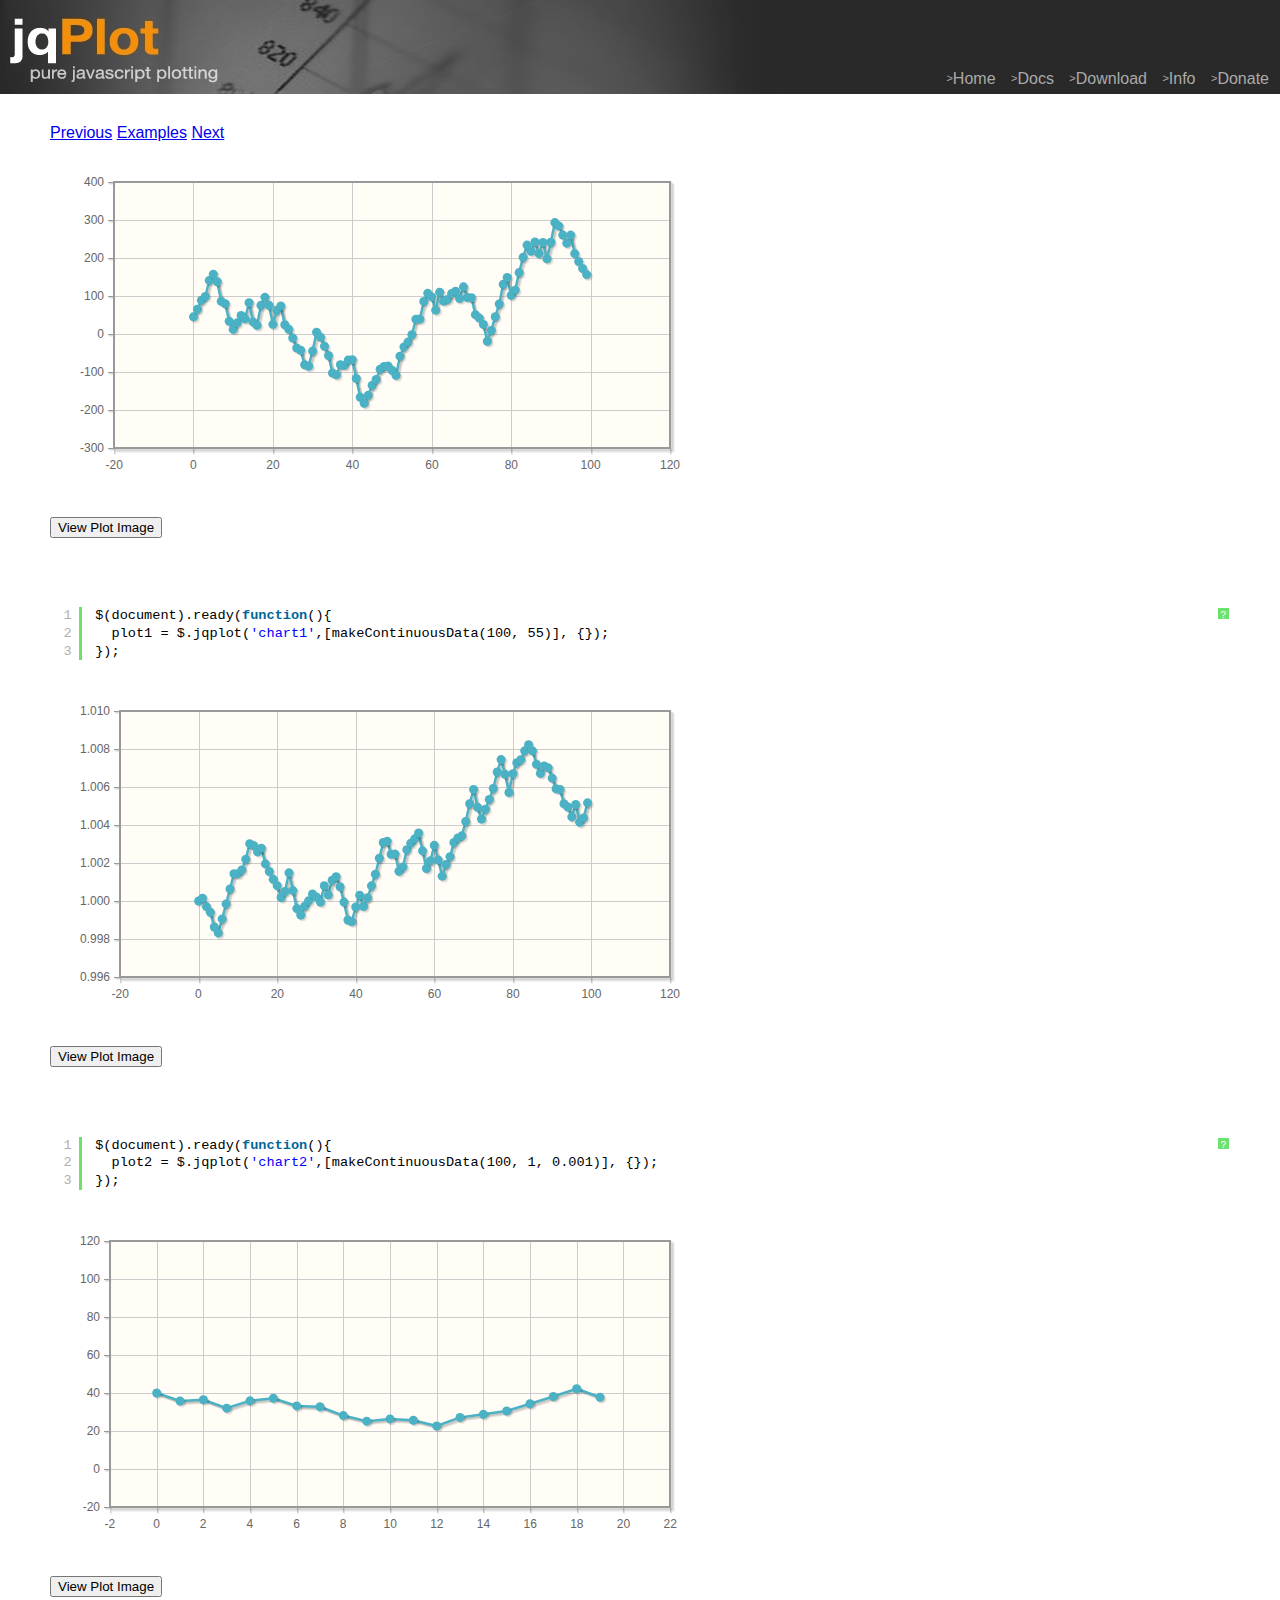
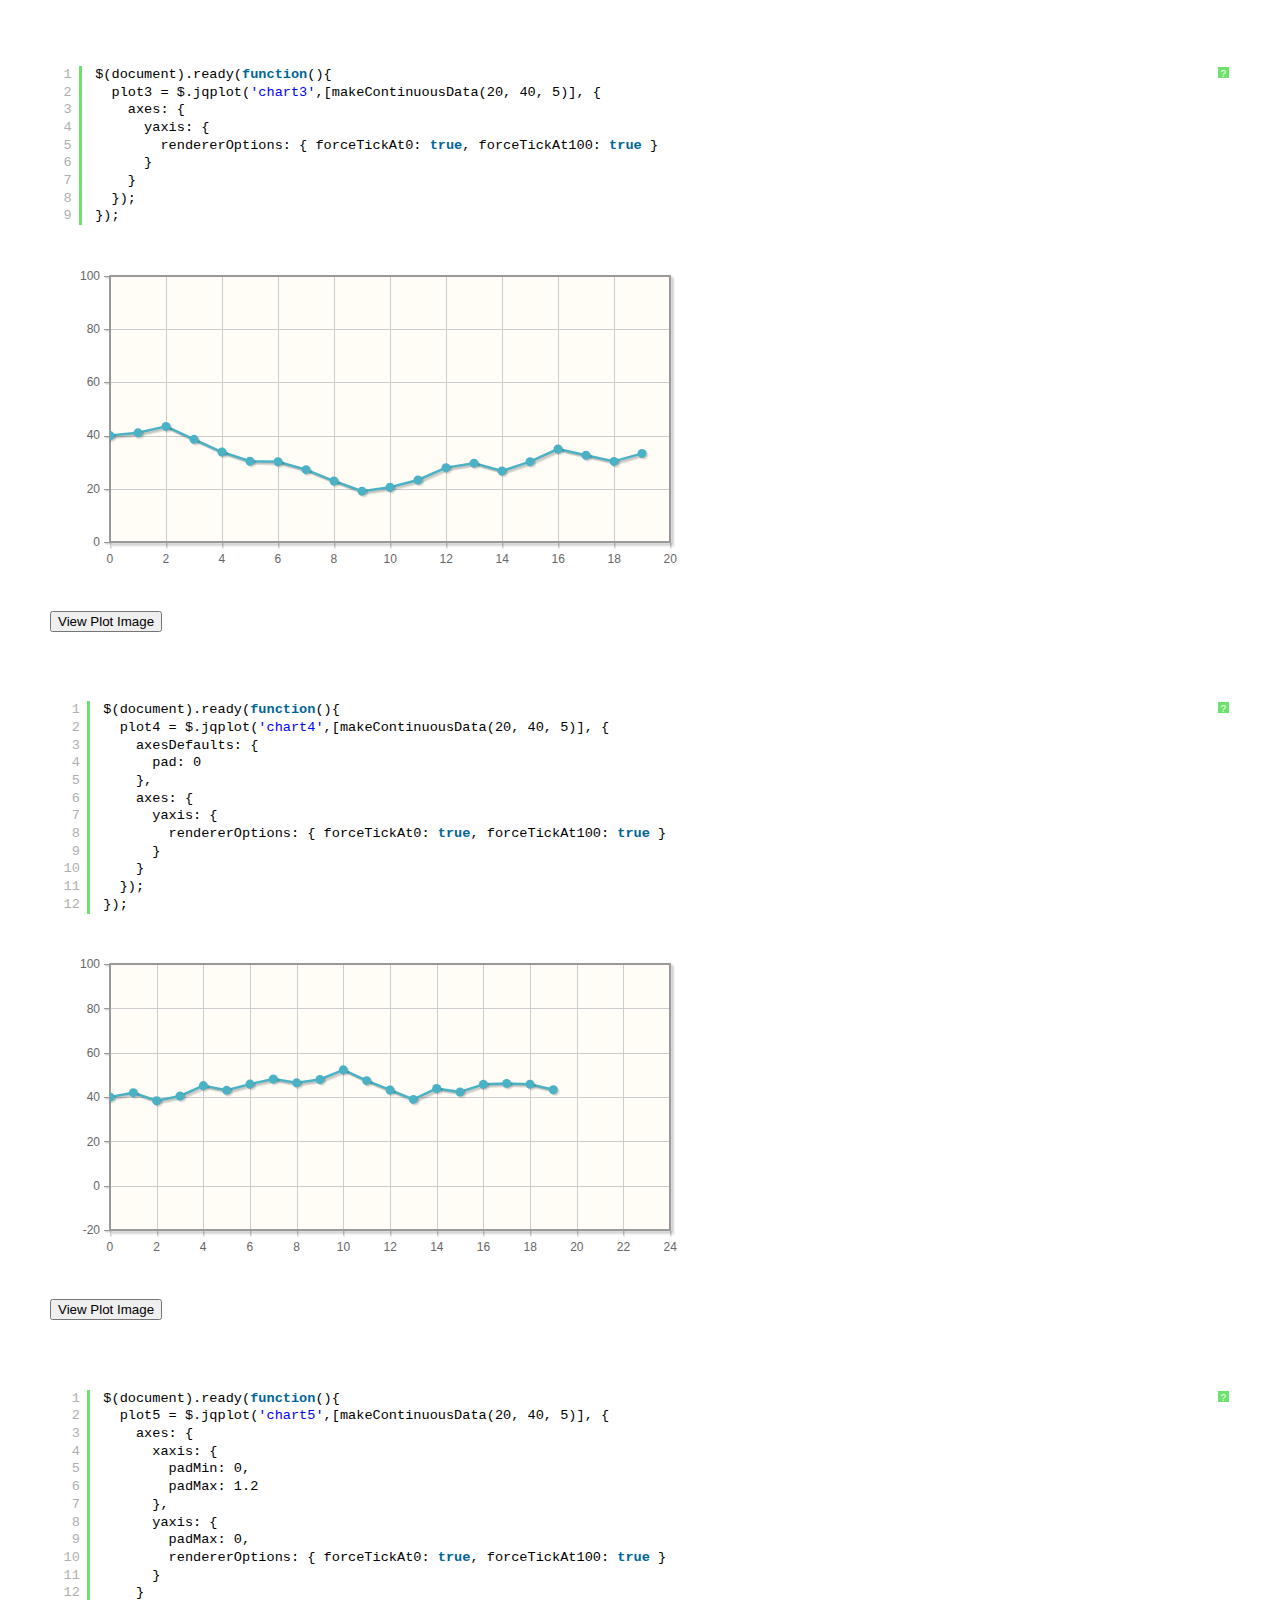
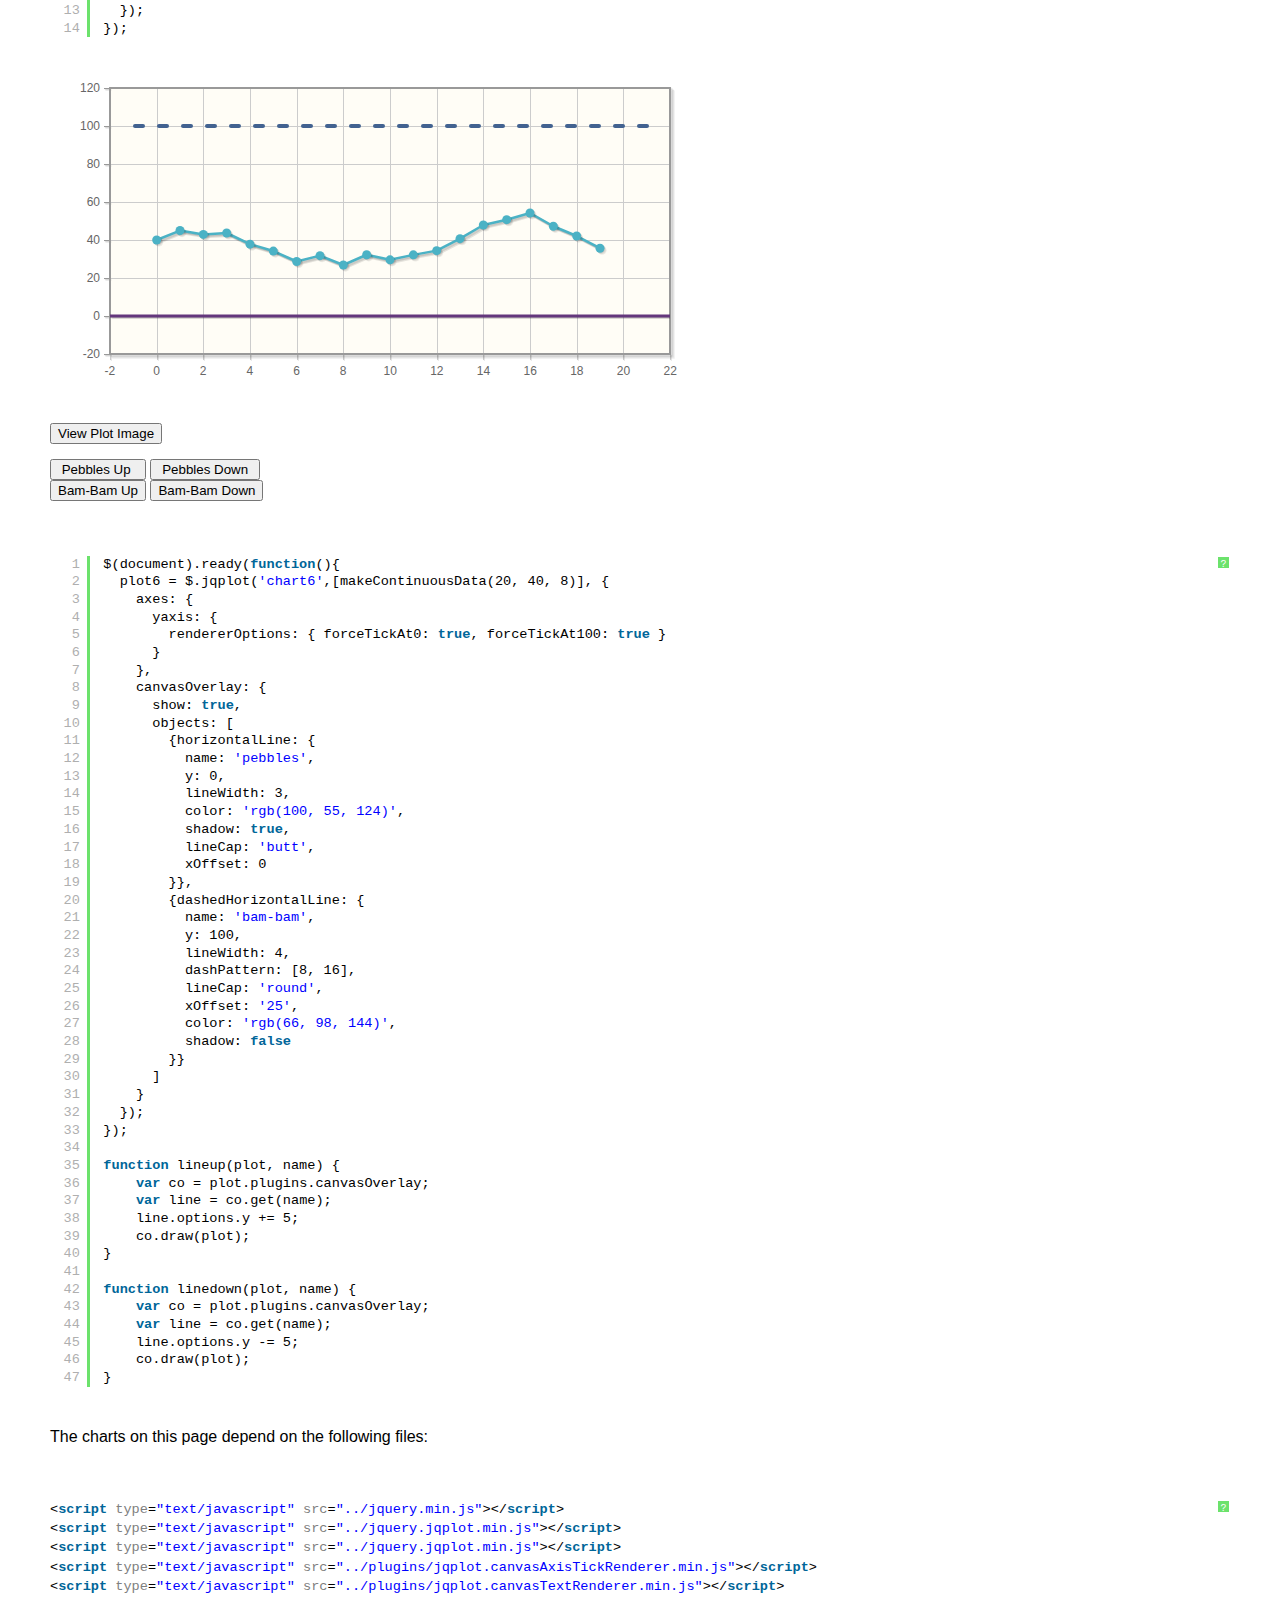
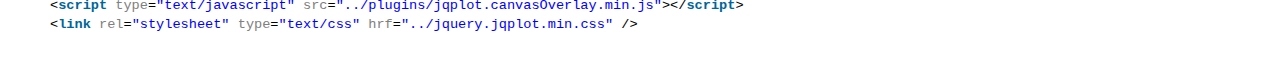
<file: public/javascripts/charts/examples/axisScalingForceTickAt.html>
<!DOCTYPE html>

<html>
<head>
	
	<title>Force Plot to Have Tick at 0 or 100</title>

    <link class="include" rel="stylesheet" type="text/css" href="../jquery.jqplot.min.css" />
    <link rel="stylesheet" type="text/css" href="examples.min.css" />
    <link type="text/css" rel="stylesheet" href="syntaxhighlighter/styles/shCoreDefault.min.css" />
    <link type="text/css" rel="stylesheet" href="syntaxhighlighter/styles/shThemejqPlot.min.css" />
  
  <!--[if lt IE 9]><script language="javascript" type="text/javascript" src="../excanvas.js"></script><![endif]-->
    <script class="include" type="text/javascript" src="../jquery.min.js"></script>
    
   
</head>
<body>
    <div class="logo">
   <div class="nav">
   <a class="nav" href="../../../index.php"><span>&gt;</span>Home</a>
   <a class="nav"  href="../../../docs/"><span>&gt;</span>Docs</a>
   <a class="nav"  href="../../download/"><span>&gt;</span>Download</a>
   <a class="nav" href="../../../info.php"><span>&gt;</span>Info</a>
   <a class="nav"  href="../../../donate.php"><span>&gt;</span>Donate</a>
   </div>
</div>
    <div class="example-content">

    <div class="example-nav">
  <a href="axisLabelsRotatedText.html">Previous</a> <a href="./">Examples</a> <a href="bandedLine.html">Next</a></div>

      
<!-- Example scripts go here -->


<script language="javascript" type="text/javascript">

  function makeContinuousData(npoints, ybase, yvariation) {
      var data = [];
      if (yvariation == null) {
          yvariation = ybase;
          ybase = (Math.random() - 0.5) * 2 * yvariation;
      }
      for (j=0; j<npoints; j++) {
          data.push([j, ybase]);
          ybase += (Math.random() - 0.5) * 2 * yvariation;
      }
      return data;
  }

  function makeRandomData(npoints, yvariation) {
      var data = [];
      for (j=0; j<npoints; j++) {
          var y = (Math.random() - 0.5) * 2 * yvariation;
          data.push([j, y]);
      }
      return data;
  }
  function makeDualContinuousData(npoints, xbase, xvariation, ybase, yvariation) {
      var data = [];
      if (ybase == null && yvariation == null) {
          xvariation = xbase;
          yvariation = xvariation;
          xbase = (Math.random() - 0.5) * 2 * xvariation;
          ybase = (Math.random() - 0.5) * 2 * yvariation;
      }
      for (j=0; j<npoints; j++) {
          data.push([xbase, ybase]);
          xbase += (Math.random()) * xvariation;
          ybase += (Math.random() - 0.5) * 2 * yvariation;
      }
      return data;
  }

  var plotOptions = {
      axes: {
          yaxis: {
              rendererOptions: { forceTickAt0:  true, forceTickAt100: true }
          }
      }
  };

</script>

<script class="code" type="text/javascript"> 
$(document).ready(function(){
  plot1 = $.jqplot('chart1',[makeContinuousData(100, 55)], {});
});
</script>

<script class="code" type="text/javascript"> 
$(document).ready(function(){
  plot2 = $.jqplot('chart2',[makeContinuousData(100, 1, 0.001)], {});
});
</script>

<script class="code" type="text/javascript"> 
$(document).ready(function(){
  plot3 = $.jqplot('chart3',[makeContinuousData(20, 40, 5)], {
    axes: {
      yaxis: {
        rendererOptions: { forceTickAt0: true, forceTickAt100: true }
      }
    }
  });
});
</script>

<script class="code" type="text/javascript"> 
$(document).ready(function(){
  plot4 = $.jqplot('chart4',[makeContinuousData(20, 40, 5)], {
    axesDefaults: {
      pad: 0
    },
    axes: {
      yaxis: {
        rendererOptions: { forceTickAt0: true, forceTickAt100: true }
      }
    }
  });
});
</script>

<script class="code" type="text/javascript"> 
$(document).ready(function(){
  plot5 = $.jqplot('chart5',[makeContinuousData(20, 40, 5)], {
    axes: {
      xaxis: {
        padMin: 0,
        padMax: 1.2
      },
      yaxis: {
        padMax: 0,
        rendererOptions: { forceTickAt0: true, forceTickAt100: true }
      }
    }
  });
});
</script>

<script class="code" type="text/javascript"> 
$(document).ready(function(){
  plot6 = $.jqplot('chart6',[makeContinuousData(20, 40, 8)], {
    axes: {
      yaxis: {
        rendererOptions: { forceTickAt0: true, forceTickAt100: true }
      }
    },
    canvasOverlay: {
      show: true,
      objects: [
        {horizontalLine: {
          name: 'pebbles',
          y: 0,
          lineWidth: 3,
          color: 'rgb(100, 55, 124)',
          shadow: true,
          lineCap: 'butt',
          xOffset: 0
        }},
        {dashedHorizontalLine: {
          name: 'bam-bam',
          y: 100,
          lineWidth: 4,
          dashPattern: [8, 16],
          lineCap: 'round',
          xOffset: '25',
          color: 'rgb(66, 98, 144)',
          shadow: false
        }}
      ]
    }
  });
});

function lineup(plot, name) {
    var co = plot.plugins.canvasOverlay;
    var line = co.get(name);
    line.options.y += 5;
    co.draw(plot);
}

function linedown(plot, name) {
    var co = plot.plugins.canvasOverlay;
    var line = co.get(name);
    line.options.y -= 5;
    co.draw(plot);
}

</script>

<div id="chart1" style="height:300px; width:600px;margin: 30px;"></div>
<pre class="code brush: js"></pre>
<div id="chart2" style="height:300px; width:600px;margin: 30px;"></div>
<pre class="code brush: js"></pre>
<div id="chart3" style="height:300px; width:600px;margin: 30px;"></div>
<pre class="code brush: js"></pre>
<div id="chart4" style="height:300px; width:600px;margin: 30px;"></div>
<pre class="code brush: js"></pre>
<div id="chart5" style="height:300px; width:600px;margin: 30px;"></div>
<pre class="code brush: js"></pre>
<div id="chart6" style="height:300px; width:600px;margin: 30px;"></div>

<div>
<button onclick="lineup(plot6, 'pebbles')">&nbsp;Pebbles Up&nbsp;&nbsp;</button>
<button onclick="linedown(plot6, 'pebbles')">&nbsp;Pebbles Down&nbsp;</button>
</div>
<div>
<button onclick="lineup(plot6, 'bam-bam')">Bam-Bam Up</button>
<button onclick="linedown(plot6, 'bam-bam')">Bam-Bam Down</button>
</div>

<pre class="code brush: js"></pre>

<!-- End example scripts -->

<!-- Don't touch this! -->


    <script class="include" type="text/javascript" src="../jquery.jqplot.min.js"></script>
    <script type="text/javascript" src="syntaxhighlighter/scripts/shCore.min.js"></script>
    <script type="text/javascript" src="syntaxhighlighter/scripts/shBrushJScript.min.js"></script>
    <script type="text/javascript" src="syntaxhighlighter/scripts/shBrushXml.min.js"></script>
<!-- Additional plugins go here -->


  <script class="include" type="text/javascript" src="../jquery.jqplot.min.js"></script>
  <script class="include" type="text/javascript" src="../plugins/jqplot.canvasAxisTickRenderer.min.js"></script>
  <script class="include" type="text/javascript" src="../plugins/jqplot.canvasTextRenderer.min.js"></script>
  <script class="include" type="text/javascript" src="../plugins/jqplot.canvasOverlay.min.js"></script>

<!-- End additional plugins -->


	</div>	
	<script type="text/javascript" src="example.min.js"></script>

</body>


</html>
</file>
<file: public/javascripts/charts/examples/examples.min.css>
body{margin:0;padding:0;font-family:"Trebuchet MS",Arial,Helvetica,sans-serif;}div.logo{position:relative;height:94px;padding:0;margin-bottom:30px;top:0;background-image:url('./images/logo.jpg');background-repeat:no-repeat;background-color:#292929;}div.nav{position:relative;top:70px;text-align:right;}a.nav span{font-size:11px;position:relative;bottom:2px;}a.nav:visited{text-decoration:none;border:0;color:#aaa;}a.nav,a.nav:link{border:0;text-decoration:none;font-family:Tahoma,"Helvetica Neue","Trebuchet MS",Verdana,Arial,sans-serif;font-size:16px;color:#aaa;margin-right:11px;}a.nav:hover{text-decoration:none;border:0;color:#E0771C;}a.nav:active{text-decoration:none;border:0;color:#E0771C;}div.example-content{margin:30px 50px;}div.example-nav{margin-bottom:30px;}pre.code-block{background:#D8F4DC;border:1px solid #c8c8c8;padding-top:1em;padding-left:3em;padding-bottom:1em;margin-top:1em;margin-bottom:3em;}pre.code{border:1px solid #c8c8c8;padding-top:1em;padding-left:3em;padding-bottom:1em;margin-top:1em;margin-bottom:4em;}div.include{margin-bottom:2em;}p{margin:2em 0;}.jqplot-image-button{margin-bottom:15px;margin-top:15px;}div.jqplot-image-container{display:none;background-color:#fff;border:1px solid #999;display:inline-block;margin-top:25px;}div.jqplot-image-container-header{font-size:1.0em;font-weight:bold;padding:5px 15px;background-color:#eee;}div.jqplot-image-container-content{padding:15px;}a.jqplot-image-container-close{float:right;}div.example-plot{width:500px;height:300px;}.jqplot-table-legend-label{white-space:nowrap;}div.syntaxhighlighter{margin-top:4em!important;margin-bottom:3em!important;}
</file>
<file: public/javascripts/charts/examples/syntaxhighlighter/styles/shCoreDefault.min.css>
.syntaxhighlighter a,.syntaxhighlighter div,.syntaxhighlighter code,.syntaxhighlighter table,.syntaxhighlighter table td,.syntaxhighlighter table tr,.syntaxhighlighter table tbody,.syntaxhighlighter table thead,.syntaxhighlighter table caption,.syntaxhighlighter textarea{-moz-border-radius:0 0 0 0!important;-webkit-border-radius:0 0 0 0!important;background:none!important;border:0!important;bottom:auto!important;float:none!important;height:auto!important;left:auto!important;line-height:1.1em!important;margin:0!important;outline:0!important;overflow:visible!important;padding:0!important;position:static!important;right:auto!important;text-align:left!important;top:auto!important;vertical-align:baseline!important;width:auto!important;box-sizing:content-box!important;font-family:"Consolas","Bitstream Vera Sans Mono","Courier New",Courier,monospace!important;font-weight:normal!important;font-style:normal!important;font-size:1em!important;min-height:inherit!important;min-height:auto!important;}.syntaxhighlighter{width:100%!important;margin:1em 0 1em 0!important;position:relative!important;overflow:auto!important;font-size:1em!important;}.syntaxhighlighter.source{overflow:hidden!important;}.syntaxhighlighter .bold{font-weight:bold!important;}.syntaxhighlighter .italic{font-style:italic!important;}.syntaxhighlighter .line{white-space:pre!important;}.syntaxhighlighter table{width:100%!important;}.syntaxhighlighter table caption{text-align:left!important;padding:.5em 0 .5em 1em!important;}.syntaxhighlighter table td.code{width:100%!important;}.syntaxhighlighter table td.code .container{position:relative!important;}.syntaxhighlighter table td.code .container textarea{box-sizing:border-box!important;position:absolute!important;left:0!important;top:0!important;width:100%!important;height:100%!important;border:none!important;background:white!important;padding-left:1em!important;overflow:hidden!important;white-space:pre!important;}.syntaxhighlighter table td.gutter .line{text-align:right!important;padding:0 .5em 0 1em!important;}.syntaxhighlighter table td.code .line{padding:0 1em!important;}.syntaxhighlighter.nogutter td.code .container textarea,.syntaxhighlighter.nogutter td.code .line{padding-left:0!important;}.syntaxhighlighter.show{display:block!important;}.syntaxhighlighter.collapsed table{display:none!important;}.syntaxhighlighter.collapsed .toolbar{padding:.1em .8em 0 .8em!important;font-size:1em!important;position:static!important;width:auto!important;height:auto!important;}.syntaxhighlighter.collapsed .toolbar span{display:inline!important;margin-right:1em!important;}.syntaxhighlighter.collapsed .toolbar span a{padding:0!important;display:none!important;}.syntaxhighlighter.collapsed .toolbar span a.expandSource{display:inline!important;}.syntaxhighlighter .toolbar{position:absolute!important;right:1px!important;top:1px!important;width:11px!important;height:11px!important;font-size:10px!important;z-index:10!important;}.syntaxhighlighter .toolbar span.title{display:inline!important;}.syntaxhighlighter .toolbar a{display:block!important;text-align:center!important;text-decoration:none!important;padding-top:1px!important;}.syntaxhighlighter .toolbar a.expandSource{display:none!important;}.syntaxhighlighter.ie{font-size:.9em!important;padding:1px 0 1px 0!important;}.syntaxhighlighter.ie .toolbar{line-height:8px!important;}.syntaxhighlighter.ie .toolbar a{padding-top:0!important;}.syntaxhighlighter.printing .line.alt1 .content,.syntaxhighlighter.printing .line.alt2 .content,.syntaxhighlighter.printing .line.highlighted .number,.syntaxhighlighter.printing .line.highlighted.alt1 .content,.syntaxhighlighter.printing .line.highlighted.alt2 .content{background:none!important;}.syntaxhighlighter.printing .line .number{color:#bbb!important;}.syntaxhighlighter.printing .line .content{color:black!important;}.syntaxhighlighter.printing .toolbar{display:none!important;}.syntaxhighlighter.printing a{text-decoration:none!important;}.syntaxhighlighter.printing .plain,.syntaxhighlighter.printing .plain a{color:black!important;}.syntaxhighlighter.printing .comments,.syntaxhighlighter.printing .comments a{color:#008200!important;}.syntaxhighlighter.printing .string,.syntaxhighlighter.printing .string a{color:blue!important;}.syntaxhighlighter.printing .keyword{color:#069!important;font-weight:bold!important;}.syntaxhighlighter.printing .preprocessor{color:gray!important;}.syntaxhighlighter.printing .variable{color:#a70!important;}.syntaxhighlighter.printing .value{color:#090!important;}.syntaxhighlighter.printing .functions{color:#ff1493!important;}.syntaxhighlighter.printing .constants{color:#06c!important;}.syntaxhighlighter.printing .script{font-weight:bold!important;}.syntaxhighlighter.printing .color1,.syntaxhighlighter.printing .color1 a{color:gray!important;}.syntaxhighlighter.printing .color2,.syntaxhighlighter.printing .color2 a{color:#ff1493!important;}.syntaxhighlighter.printing .color3,.syntaxhighlighter.printing .color3 a{color:red!important;}.syntaxhighlighter.printing .break,.syntaxhighlighter.printing .break a{color:black!important;}.syntaxhighlighter{background-color:white!important;}.syntaxhighlighter .line.alt1{background-color:white!important;}.syntaxhighlighter .line.alt2{background-color:white!important;}.syntaxhighlighter .line.highlighted.alt1,.syntaxhighlighter .line.highlighted.alt2{background-color:#e0e0e0!important;}.syntaxhighlighter .line.highlighted.number{color:black!important;}.syntaxhighlighter table caption{color:black!important;}.syntaxhighlighter .gutter{color:#afafaf!important;}.syntaxhighlighter .gutter .line{border-right:3px solid #6ce26c!important;}.syntaxhighlighter .gutter .line.highlighted{background-color:#6ce26c!important;color:white!important;}.syntaxhighlighter.printing .line .content{border:none!important;}.syntaxhighlighter.collapsed{overflow:visible!important;}.syntaxhighlighter.collapsed .toolbar{color:blue!important;background:white!important;border:1px solid #6ce26c!important;}.syntaxhighlighter.collapsed .toolbar a{color:blue!important;}.syntaxhighlighter.collapsed .toolbar a:hover{color:red!important;}.syntaxhighlighter .toolbar{color:white!important;background:#6ce26c!important;border:none!important;}.syntaxhighlighter .toolbar a{color:white!important;}.syntaxhighlighter .toolbar a:hover{color:black!important;}.syntaxhighlighter .plain,.syntaxhighlighter .plain a{color:black!important;}.syntaxhighlighter .comments,.syntaxhighlighter .comments a{color:#008200!important;}.syntaxhighlighter .string,.syntaxhighlighter .string a{color:blue!important;}.syntaxhighlighter .keyword{color:#069!important;}.syntaxhighlighter .preprocessor{color:gray!important;}.syntaxhighlighter .variable{color:#a70!important;}.syntaxhighlighter .value{color:#090!important;}.syntaxhighlighter .functions{color:#ff1493!important;}.syntaxhighlighter .constants{color:#06c!important;}.syntaxhighlighter .script{font-weight:bold!important;color:#069!important;background-color:none!important;}.syntaxhighlighter .color1,.syntaxhighlighter .color1 a{color:gray!important;}.syntaxhighlighter .color2,.syntaxhighlighter .color2 a{color:#ff1493!important;}.syntaxhighlighter .color3,.syntaxhighlighter .color3 a{color:red!important;}.syntaxhighlighter .keyword{font-weight:bold!important;}
</file>
<file: public/javascripts/charts/examples/syntaxhighlighter/styles/shThemejqPlot.min.css>
.syntaxhighlighter{background-color:transparent!important;}.syntaxhighlighter .line.alt1{background-color:transparent!important;}.syntaxhighlighter .line.alt2{background-color:transparent!important;}.syntaxhighlighter .line.highlighted.alt1,.syntaxhighlighter .line.highlighted.alt2{background-color:#e0e0e0!important;}.syntaxhighlighter .line.highlighted.number{color:black!important;}.syntaxhighlighter table caption{color:black!important;}.syntaxhighlighter .gutter{color:#afafaf!important;}.syntaxhighlighter .gutter .line{border-right:3px solid #6ce26c!important;}.syntaxhighlighter .gutter .line.highlighted{background-color:#6ce26c!important;color:white!important;}.syntaxhighlighter.printing .line .content{border:none!important;}.syntaxhighlighter.collapsed{overflow:visible!important;}.syntaxhighlighter.collapsed .toolbar{color:blue!important;background:white!important;border:1px solid #6ce26c!important;}.syntaxhighlighter.collapsed .toolbar a{color:blue!important;}.syntaxhighlighter.collapsed .toolbar a:hover{color:red!important;}.syntaxhighlighter .toolbar{color:white!important;background:#6ce26c!important;border:none!important;}.syntaxhighlighter .toolbar a{color:white!important;}.syntaxhighlighter .toolbar a:hover{color:black!important;}.syntaxhighlighter .plain,.syntaxhighlighter .plain a{color:black!important;}.syntaxhighlighter .comments,.syntaxhighlighter .comments a{color:#008200!important;}.syntaxhighlighter .string,.syntaxhighlighter .string a{color:blue!important;}.syntaxhighlighter .keyword{color:#069!important;}.syntaxhighlighter .preprocessor{color:gray!important;}.syntaxhighlighter .variable{color:#a70!important;}.syntaxhighlighter .value{color:#090!important;}.syntaxhighlighter .functions{color:#ff1493!important;}.syntaxhighlighter .constants{color:#06c!important;}.syntaxhighlighter .script{font-weight:bold!important;color:#069!important;background-color:none!important;}.syntaxhighlighter .color1,.syntaxhighlighter .color1 a{color:gray!important;}.syntaxhighlighter .color2,.syntaxhighlighter .color2 a{color:#ff1493!important;}.syntaxhighlighter .color3,.syntaxhighlighter .color3 a{color:red!important;}.syntaxhighlighter .keyword{font-weight:bold!important;}.syntaxhighlighter a,.syntaxhighlighter div,.syntaxhighlighter code,.syntaxhighlighter table,.syntaxhighlighter table td,.syntaxhighlighter table tr,.syntaxhighlighter table tbody,.syntaxhighlighter table thead,.syntaxhighlighter table caption,.syntaxhighlighter textarea{line-height:1.3em!important;}div.syntaxhighlighter{font-size:.85em!important;}div.include div.syntaxhighlighter table td.code .line{margin-top:.1em!important;}
</file>
